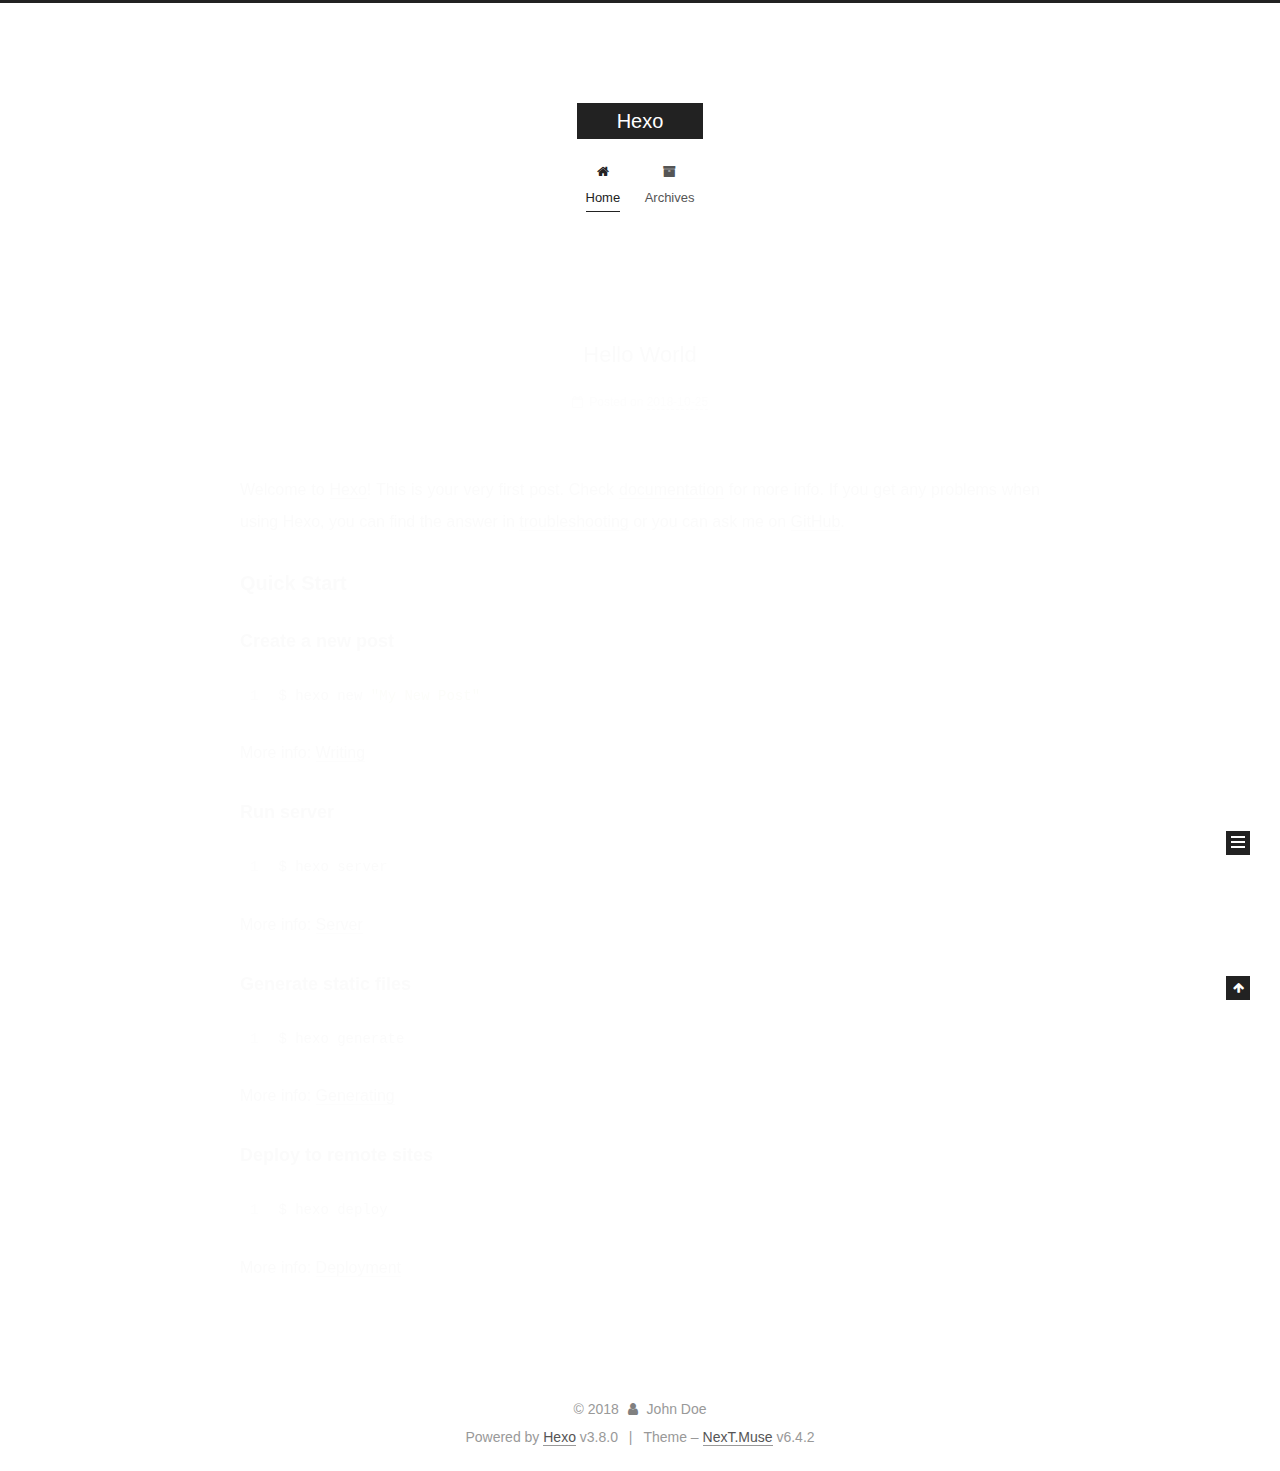
<file: index.html>
<!DOCTYPE html>












  


<html class="theme-next muse use-motion" lang="">
<head><meta name="generator" content="Hexo 3.8.0">
  <meta charset="UTF-8">
<meta http-equiv="X-UA-Compatible" content="IE=edge">
<meta name="viewport" content="width=device-width, initial-scale=1, maximum-scale=2">
<meta name="theme-color" content="#222">












<meta http-equiv="Cache-Control" content="no-transform">
<meta http-equiv="Cache-Control" content="no-siteapp">






















<link href="/lib/font-awesome/css/font-awesome.min.css?v=4.6.2" rel="stylesheet" type="text/css">

<link href="/css/main.css?v=6.4.2" rel="stylesheet" type="text/css">


  <link rel="apple-touch-icon" sizes="180x180" href="/images/apple-touch-icon-next.png?v=6.4.2">


  <link rel="icon" type="image/png" sizes="32x32" href="/images/favicon-32x32-next.png?v=6.4.2">


  <link rel="icon" type="image/png" sizes="16x16" href="/images/favicon-16x16-next.png?v=6.4.2">


  <link rel="mask-icon" href="/images/logo.svg?v=6.4.2" color="#222">









<script type="text/javascript" id="hexo.configurations">
  var NexT = window.NexT || {};
  var CONFIG = {
    root: '/',
    scheme: 'Muse',
    version: '6.4.2',
    sidebar: {"position":"left","display":"post","offset":12,"b2t":false,"scrollpercent":false,"onmobile":false},
    fancybox: false,
    fastclick: false,
    lazyload: false,
    tabs: true,
    motion: {"enable":true,"async":false,"transition":{"post_block":"fadeIn","post_header":"slideDownIn","post_body":"slideDownIn","coll_header":"slideLeftIn","sidebar":"slideUpIn"}},
    algolia: {
      applicationID: '',
      apiKey: '',
      indexName: '',
      hits: {"per_page":10},
      labels: {"input_placeholder":"Search for Posts","hits_empty":"We didn't find any results for the search: ${query}","hits_stats":"${hits} results found in ${time} ms"}
    }
  };
</script>


  




  <meta property="og:type" content="website">
<meta property="og:title" content="Hexo">
<meta property="og:url" content="http://yoursite.com/index.html">
<meta property="og:site_name" content="Hexo">
<meta property="og:locale" content="default">
<meta name="twitter:card" content="summary">
<meta name="twitter:title" content="Hexo">






  <link rel="canonical" href="http://yoursite.com/">



<script type="text/javascript" id="page.configurations">
  CONFIG.page = {
    sidebar: "",
  };
</script>

  <title>Hexo</title>
  











  <noscript>
  <style type="text/css">
    .use-motion .motion-element,
    .use-motion .brand,
    .use-motion .menu-item,
    .sidebar-inner,
    .use-motion .post-block,
    .use-motion .pagination,
    .use-motion .comments,
    .use-motion .post-header,
    .use-motion .post-body,
    .use-motion .collection-title { opacity: initial; }

    .use-motion .logo,
    .use-motion .site-title,
    .use-motion .site-subtitle {
      opacity: initial;
      top: initial;
    }

    .use-motion {
      .logo-line-before i { left: initial; }
      .logo-line-after i { right: initial; }
    }
  </style>
</noscript>

</head>

<body itemscope="" itemtype="http://schema.org/WebPage" lang="default">

  
  
    
  

  <div class="container sidebar-position-left 
  page-home">
    <div class="headband"></div>

    <header id="header" class="header" itemscope="" itemtype="http://schema.org/WPHeader">
      <div class="header-inner"><div class="site-brand-wrapper">
  <div class="site-meta ">
    

    <div class="custom-logo-site-title">
      <a href="/" class="brand" rel="start">
        <span class="logo-line-before"><i></i></span>
        <span class="site-title">Hexo</span>
        <span class="logo-line-after"><i></i></span>
      </a>
    </div>
    
  </div>

  <div class="site-nav-toggle">
    <button aria-label="Toggle navigation bar">
      <span class="btn-bar"></span>
      <span class="btn-bar"></span>
      <span class="btn-bar"></span>
    </button>
  </div>
</div>



<nav class="site-nav">
  
    <ul id="menu" class="menu">
      
        
        
        
          
          <li class="menu-item menu-item-home menu-item-active">
    <a href="/" rel="section">
      <i class="menu-item-icon fa fa-fw fa-home"></i> <br>Home</a>
  </li>
        
        
        
          
          <li class="menu-item menu-item-archives">
    <a href="/archives/" rel="section">
      <i class="menu-item-icon fa fa-fw fa-archive"></i> <br>Archives</a>
  </li>

      
      
    </ul>
  

  
    

  

  
</nav>



  



</div>
    </header>

    


    <main id="main" class="main">
      <div class="main-inner">
        <div class="content-wrap">
          
          <div id="content" class="content">
            
  <section id="posts" class="posts-expand">
    
      

  

  
  
  

  

  <article class="post post-type-normal" itemscope="" itemtype="http://schema.org/Article">
  
  
  
  <div class="post-block">
    <link itemprop="mainEntityOfPage" href="http://yoursite.com/2018/10/25/hello-world/">

    <span hidden itemprop="author" itemscope="" itemtype="http://schema.org/Person">
      <meta itemprop="name" content="John Doe">
      <meta itemprop="description" content="">
      <meta itemprop="image" content="/images/avatar.gif">
    </span>

    <span hidden itemprop="publisher" itemscope="" itemtype="http://schema.org/Organization">
      <meta itemprop="name" content="Hexo">
    </span>

    
      <header class="post-header">

        
        
          <h1 class="post-title" itemprop="name headline">
                
                <a class="post-title-link" href="/2018/10/25/hello-world/" itemprop="url">
                  Hello World
                </a>
              
            
          </h1>
        

        <div class="post-meta">
          <span class="post-time">

            
            
            

            
              <span class="post-meta-item-icon">
                <i class="fa fa-calendar-o"></i>
              </span>
              
                <span class="post-meta-item-text">Posted on</span>
              

              
                
              

              <time title="Created: 2018-10-25 20:14:16" itemprop="dateCreated datePublished" datetime="2018-10-25T20:14:16+08:00">2018-10-25</time>
            

            
          </span>

          

          
            
          

          
          

          

          

          

        </div>
      </header>
    

    
    
    
    <div class="post-body" itemprop="articleBody">

      
      

      
        
          
            <p>Welcome to <a href="https://hexo.io/" target="_blank" rel="noopener">Hexo</a>! This is your very first post. Check <a href="https://hexo.io/docs/" target="_blank" rel="noopener">documentation</a> for more info. If you get any problems when using Hexo, you can find the answer in <a href="https://hexo.io/docs/troubleshooting.html" target="_blank" rel="noopener">troubleshooting</a> or you can ask me on <a href="https://github.com/hexojs/hexo/issues" target="_blank" rel="noopener">GitHub</a>.</p>
<h2 id="Quick-Start"><a href="#Quick-Start" class="headerlink" title="Quick Start"></a>Quick Start</h2><h3 id="Create-a-new-post"><a href="#Create-a-new-post" class="headerlink" title="Create a new post"></a>Create a new post</h3><figure class="highlight bash"><table><tr><td class="gutter"><pre><span class="line">1</span><br></pre></td><td class="code"><pre><span class="line">$ hexo new <span class="string">"My New Post"</span></span><br></pre></td></tr></table></figure>
<p>More info: <a href="https://hexo.io/docs/writing.html" target="_blank" rel="noopener">Writing</a></p>
<h3 id="Run-server"><a href="#Run-server" class="headerlink" title="Run server"></a>Run server</h3><figure class="highlight bash"><table><tr><td class="gutter"><pre><span class="line">1</span><br></pre></td><td class="code"><pre><span class="line">$ hexo server</span><br></pre></td></tr></table></figure>
<p>More info: <a href="https://hexo.io/docs/server.html" target="_blank" rel="noopener">Server</a></p>
<h3 id="Generate-static-files"><a href="#Generate-static-files" class="headerlink" title="Generate static files"></a>Generate static files</h3><figure class="highlight bash"><table><tr><td class="gutter"><pre><span class="line">1</span><br></pre></td><td class="code"><pre><span class="line">$ hexo generate</span><br></pre></td></tr></table></figure>
<p>More info: <a href="https://hexo.io/docs/generating.html" target="_blank" rel="noopener">Generating</a></p>
<h3 id="Deploy-to-remote-sites"><a href="#Deploy-to-remote-sites" class="headerlink" title="Deploy to remote sites"></a>Deploy to remote sites</h3><figure class="highlight bash"><table><tr><td class="gutter"><pre><span class="line">1</span><br></pre></td><td class="code"><pre><span class="line">$ hexo deploy</span><br></pre></td></tr></table></figure>
<p>More info: <a href="https://hexo.io/docs/deployment.html" target="_blank" rel="noopener">Deployment</a></p>

          
        
      
    </div>

    

    
    
    

    

    

    

    <footer class="post-footer">
      

      

      

      
      
        <div class="post-eof"></div>
      
    </footer>
  </div>
  
  
  
  </article>


    
  </section>

  


          </div>
          

        </div>
        
          
  
  <div class="sidebar-toggle">
    <div class="sidebar-toggle-line-wrap">
      <span class="sidebar-toggle-line sidebar-toggle-line-first"></span>
      <span class="sidebar-toggle-line sidebar-toggle-line-middle"></span>
      <span class="sidebar-toggle-line sidebar-toggle-line-last"></span>
    </div>
  </div>

  <aside id="sidebar" class="sidebar">
    
    <div class="sidebar-inner">

      

      

      <section class="site-overview-wrap sidebar-panel sidebar-panel-active">
        <div class="site-overview">
          <div class="site-author motion-element" itemprop="author" itemscope="" itemtype="http://schema.org/Person">
            
              <p class="site-author-name" itemprop="name">John Doe</p>
              <p class="site-description motion-element" itemprop="description"></p>
          </div>

          
            <nav class="site-state motion-element">
              
                <div class="site-state-item site-state-posts">
                
                  <a href="/archives/">
                
                    <span class="site-state-item-count">1</span>
                    <span class="site-state-item-name">posts</span>
                  </a>
                </div>
              

              

              
            </nav>
          

          

          

          
          

          
          

          
            
          
          

        </div>
      </section>

      

      

    </div>
  </aside>


        
      </div>
    </main>

    <footer id="footer" class="footer">
      <div class="footer-inner">
        <div class="copyright"> &copy; <span itemprop="copyrightYear">2018</span>
  <span class="with-love" id="animate">
    <i class="fa fa-user"></i>
  </span>
  <span class="author" itemprop="copyrightHolder">John Doe</span>

  

  
</div>




  <div class="powered-by">Powered by <a class="theme-link" target="_blank" href="https://hexo.io">Hexo</a> v3.8.0</div>



  <span class="post-meta-divider">|</span>



  <div class="theme-info">Theme – <a class="theme-link" target="_blank" href="https://theme-next.org">NexT.Muse</a> v6.4.2</div>




        








        
      </div>
    </footer>

    
      <div class="back-to-top">
        <i class="fa fa-arrow-up"></i>
        
      </div>
    

    
	
    

    
  </div>

  

<script type="text/javascript">
  if (Object.prototype.toString.call(window.Promise) !== '[object Function]') {
    window.Promise = null;
  }
</script>


























  
  
    <script type="text/javascript" src="/lib/jquery/index.js?v=2.1.3"></script>
  

  
  
    <script type="text/javascript" src="/lib/velocity/velocity.min.js?v=1.2.1"></script>
  

  
  
    <script type="text/javascript" src="/lib/velocity/velocity.ui.min.js?v=1.2.1"></script>
  


  


  <script type="text/javascript" src="/js/src/utils.js?v=6.4.2"></script>

  <script type="text/javascript" src="/js/src/motion.js?v=6.4.2"></script>



  
  

  

  


  <script type="text/javascript" src="/js/src/bootstrap.js?v=6.4.2"></script>



  



  










  





  

  

  

  

  

  
  

  

  

  

  

  

</body>
</html>
</file>
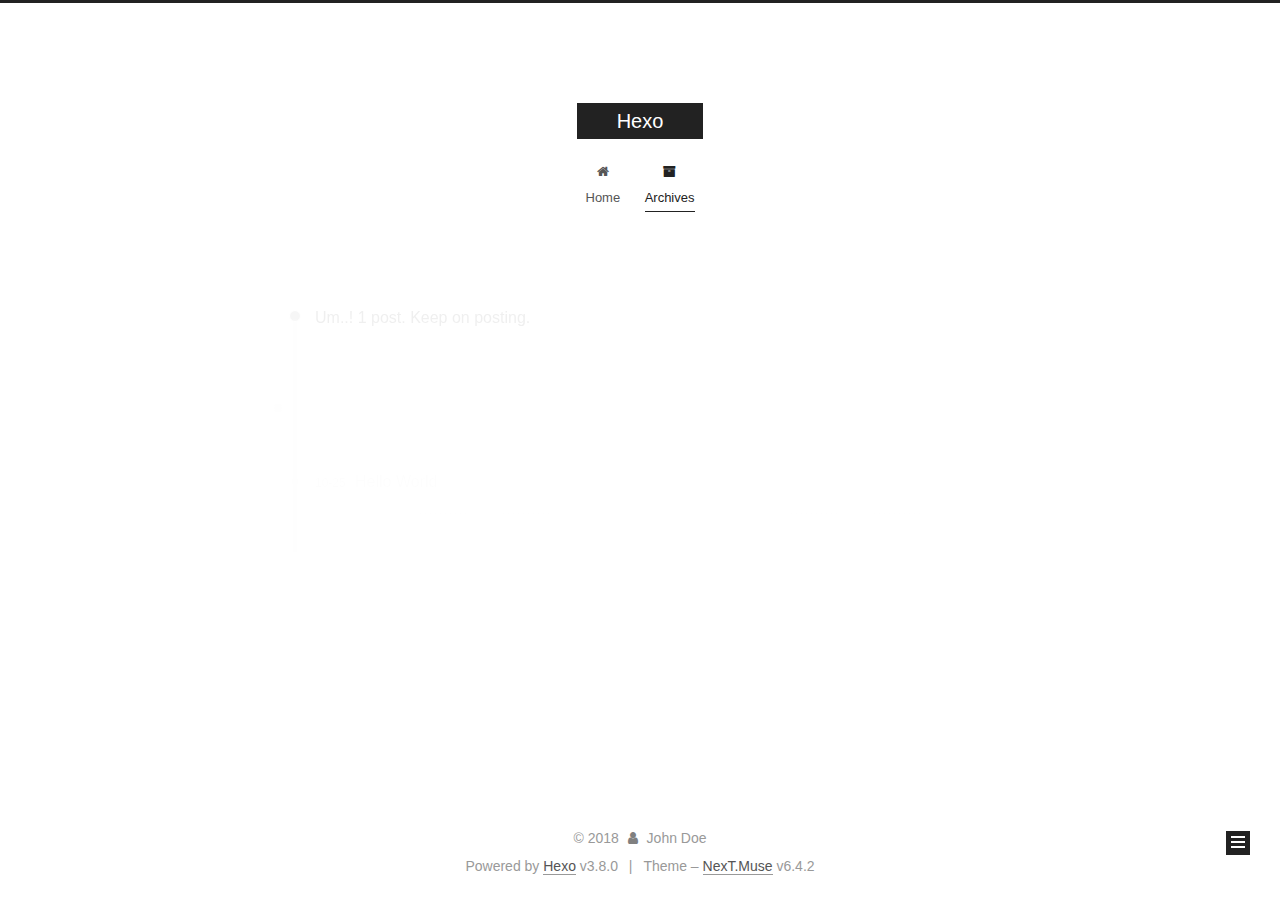
<file: archives/index.html>
<!DOCTYPE html>












  


<html class="theme-next muse use-motion" lang="">
<head><meta name="generator" content="Hexo 3.8.0">
  <meta charset="UTF-8">
<meta http-equiv="X-UA-Compatible" content="IE=edge">
<meta name="viewport" content="width=device-width, initial-scale=1, maximum-scale=2">
<meta name="theme-color" content="#222">












<meta http-equiv="Cache-Control" content="no-transform">
<meta http-equiv="Cache-Control" content="no-siteapp">






















<link href="/lib/font-awesome/css/font-awesome.min.css?v=4.6.2" rel="stylesheet" type="text/css">

<link href="/css/main.css?v=6.4.2" rel="stylesheet" type="text/css">


  <link rel="apple-touch-icon" sizes="180x180" href="/images/apple-touch-icon-next.png?v=6.4.2">


  <link rel="icon" type="image/png" sizes="32x32" href="/images/favicon-32x32-next.png?v=6.4.2">


  <link rel="icon" type="image/png" sizes="16x16" href="/images/favicon-16x16-next.png?v=6.4.2">


  <link rel="mask-icon" href="/images/logo.svg?v=6.4.2" color="#222">









<script type="text/javascript" id="hexo.configurations">
  var NexT = window.NexT || {};
  var CONFIG = {
    root: '/',
    scheme: 'Muse',
    version: '6.4.2',
    sidebar: {"position":"left","display":"post","offset":12,"b2t":false,"scrollpercent":false,"onmobile":false},
    fancybox: false,
    fastclick: false,
    lazyload: false,
    tabs: true,
    motion: {"enable":true,"async":false,"transition":{"post_block":"fadeIn","post_header":"slideDownIn","post_body":"slideDownIn","coll_header":"slideLeftIn","sidebar":"slideUpIn"}},
    algolia: {
      applicationID: '',
      apiKey: '',
      indexName: '',
      hits: {"per_page":10},
      labels: {"input_placeholder":"Search for Posts","hits_empty":"We didn't find any results for the search: ${query}","hits_stats":"${hits} results found in ${time} ms"}
    }
  };
</script>


  




  <meta property="og:type" content="website">
<meta property="og:title" content="Hexo">
<meta property="og:url" content="http://yoursite.com/archives/index.html">
<meta property="og:site_name" content="Hexo">
<meta property="og:locale" content="default">
<meta name="twitter:card" content="summary">
<meta name="twitter:title" content="Hexo">






  <link rel="canonical" href="http://yoursite.com/archives/">



<script type="text/javascript" id="page.configurations">
  CONFIG.page = {
    sidebar: "",
  };
</script>

  <title>Archive | Hexo</title>
  











  <noscript>
  <style type="text/css">
    .use-motion .motion-element,
    .use-motion .brand,
    .use-motion .menu-item,
    .sidebar-inner,
    .use-motion .post-block,
    .use-motion .pagination,
    .use-motion .comments,
    .use-motion .post-header,
    .use-motion .post-body,
    .use-motion .collection-title { opacity: initial; }

    .use-motion .logo,
    .use-motion .site-title,
    .use-motion .site-subtitle {
      opacity: initial;
      top: initial;
    }

    .use-motion {
      .logo-line-before i { left: initial; }
      .logo-line-after i { right: initial; }
    }
  </style>
</noscript>

</head>

<body itemscope="" itemtype="http://schema.org/WebPage" lang="default">

  
  
    
  

  <div class="container sidebar-position-left page-archive">
    <div class="headband"></div>

    <header id="header" class="header" itemscope="" itemtype="http://schema.org/WPHeader">
      <div class="header-inner"><div class="site-brand-wrapper">
  <div class="site-meta ">
    

    <div class="custom-logo-site-title">
      <a href="/" class="brand" rel="start">
        <span class="logo-line-before"><i></i></span>
        <span class="site-title">Hexo</span>
        <span class="logo-line-after"><i></i></span>
      </a>
    </div>
    
  </div>

  <div class="site-nav-toggle">
    <button aria-label="Toggle navigation bar">
      <span class="btn-bar"></span>
      <span class="btn-bar"></span>
      <span class="btn-bar"></span>
    </button>
  </div>
</div>



<nav class="site-nav">
  
    <ul id="menu" class="menu">
      
        
        
        
          
          <li class="menu-item menu-item-home">
    <a href="/" rel="section">
      <i class="menu-item-icon fa fa-fw fa-home"></i> <br>Home</a>
  </li>
        
        
        
          
          <li class="menu-item menu-item-archives menu-item-active">
    <a href="/archives/" rel="section">
      <i class="menu-item-icon fa fa-fw fa-archive"></i> <br>Archives</a>
  </li>

      
      
    </ul>
  

  
    

    
    
      
      
    
      
      
    
    

  


  

  
</nav>



  



</div>
    </header>

    


    <main id="main" class="main">
      <div class="main-inner">
        <div class="content-wrap">
          
          <div id="content" class="content">
            

  
  
  
  <div class="post-block archive">
    <div id="posts" class="posts-collapse">
      <span class="archive-move-on"></span>

      
      <span class="archive-page-counter">
        
        
        
          
        
        Um..! 1 post. Keep on posting.
      </span>
      

      

        
        
        

        
          
          <div class="collection-title">
            <h1 class="archive-year" id="archive-year-2018">2018</h1>
          </div>
        
        

        

  <article class="post post-type-normal" itemscope="" itemtype="http://schema.org/Article">
    <header class="post-header">

      <h2 class="post-title">
        
            <a class="post-title-link" href="/2018/10/25/hello-world/" itemprop="url">
              
                <span itemprop="name">Hello World</span>
              
            </a>
        
      </h2>

      <div class="post-meta">
        <time class="post-time" itemprop="dateCreated" datetime="2018-10-25T20:14:16+08:00" content="2018-10-25">
          10-25
        </time>
      </div>

    </header>
  </article>



      

    </div>
  </div>
  
  
  

  



          </div>
          

        </div>
        
          
  
  <div class="sidebar-toggle">
    <div class="sidebar-toggle-line-wrap">
      <span class="sidebar-toggle-line sidebar-toggle-line-first"></span>
      <span class="sidebar-toggle-line sidebar-toggle-line-middle"></span>
      <span class="sidebar-toggle-line sidebar-toggle-line-last"></span>
    </div>
  </div>

  <aside id="sidebar" class="sidebar">
    
    <div class="sidebar-inner">

      

      

      <section class="site-overview-wrap sidebar-panel sidebar-panel-active">
        <div class="site-overview">
          <div class="site-author motion-element" itemprop="author" itemscope="" itemtype="http://schema.org/Person">
            
              <p class="site-author-name" itemprop="name">John Doe</p>
              <p class="site-description motion-element" itemprop="description"></p>
          </div>

          
            <nav class="site-state motion-element">
              
                <div class="site-state-item site-state-posts">
                
                  <a href="/archives/">
                
                    <span class="site-state-item-count">1</span>
                    <span class="site-state-item-name">posts</span>
                  </a>
                </div>
              

              

              
            </nav>
          

          

          

          
          

          
          

          
            
          
          

        </div>
      </section>

      

      

    </div>
  </aside>


        
      </div>
    </main>

    <footer id="footer" class="footer">
      <div class="footer-inner">
        <div class="copyright"> &copy; <span itemprop="copyrightYear">2018</span>
  <span class="with-love" id="animate">
    <i class="fa fa-user"></i>
  </span>
  <span class="author" itemprop="copyrightHolder">John Doe</span>

  

  
</div>




  <div class="powered-by">Powered by <a class="theme-link" target="_blank" href="https://hexo.io">Hexo</a> v3.8.0</div>



  <span class="post-meta-divider">|</span>



  <div class="theme-info">Theme – <a class="theme-link" target="_blank" href="https://theme-next.org">NexT.Muse</a> v6.4.2</div>




        








        
      </div>
    </footer>

    
      <div class="back-to-top">
        <i class="fa fa-arrow-up"></i>
        
      </div>
    

    
	
    

    
  </div>

  

<script type="text/javascript">
  if (Object.prototype.toString.call(window.Promise) !== '[object Function]') {
    window.Promise = null;
  }
</script>


























  
  
    <script type="text/javascript" src="/lib/jquery/index.js?v=2.1.3"></script>
  

  
  
    <script type="text/javascript" src="/lib/velocity/velocity.min.js?v=1.2.1"></script>
  

  
  
    <script type="text/javascript" src="/lib/velocity/velocity.ui.min.js?v=1.2.1"></script>
  


  


  <script type="text/javascript" src="/js/src/utils.js?v=6.4.2"></script>

  <script type="text/javascript" src="/js/src/motion.js?v=6.4.2"></script>



  
  

  

  


  <script type="text/javascript" src="/js/src/bootstrap.js?v=6.4.2"></script>



  



  










  





  

  

  

  

  

  
  

  

  

  

  

  

</body>
</html>
</file>
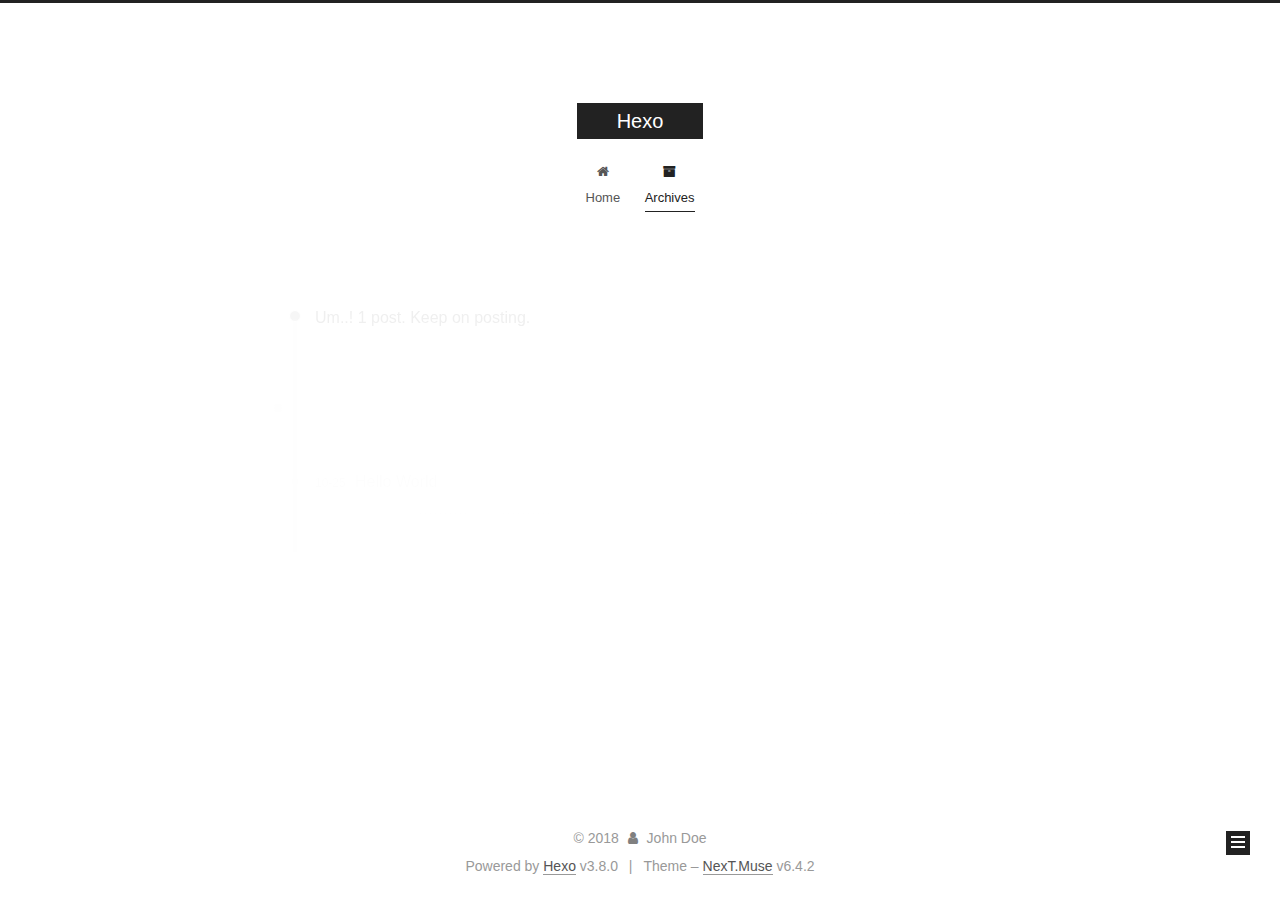
<file: archives/2018/index.html>
<!DOCTYPE html>












  


<html class="theme-next muse use-motion" lang="">
<head><meta name="generator" content="Hexo 3.8.0">
  <meta charset="UTF-8">
<meta http-equiv="X-UA-Compatible" content="IE=edge">
<meta name="viewport" content="width=device-width, initial-scale=1, maximum-scale=2">
<meta name="theme-color" content="#222">












<meta http-equiv="Cache-Control" content="no-transform">
<meta http-equiv="Cache-Control" content="no-siteapp">






















<link href="/lib/font-awesome/css/font-awesome.min.css?v=4.6.2" rel="stylesheet" type="text/css">

<link href="/css/main.css?v=6.4.2" rel="stylesheet" type="text/css">


  <link rel="apple-touch-icon" sizes="180x180" href="/images/apple-touch-icon-next.png?v=6.4.2">


  <link rel="icon" type="image/png" sizes="32x32" href="/images/favicon-32x32-next.png?v=6.4.2">


  <link rel="icon" type="image/png" sizes="16x16" href="/images/favicon-16x16-next.png?v=6.4.2">


  <link rel="mask-icon" href="/images/logo.svg?v=6.4.2" color="#222">









<script type="text/javascript" id="hexo.configurations">
  var NexT = window.NexT || {};
  var CONFIG = {
    root: '/',
    scheme: 'Muse',
    version: '6.4.2',
    sidebar: {"position":"left","display":"post","offset":12,"b2t":false,"scrollpercent":false,"onmobile":false},
    fancybox: false,
    fastclick: false,
    lazyload: false,
    tabs: true,
    motion: {"enable":true,"async":false,"transition":{"post_block":"fadeIn","post_header":"slideDownIn","post_body":"slideDownIn","coll_header":"slideLeftIn","sidebar":"slideUpIn"}},
    algolia: {
      applicationID: '',
      apiKey: '',
      indexName: '',
      hits: {"per_page":10},
      labels: {"input_placeholder":"Search for Posts","hits_empty":"We didn't find any results for the search: ${query}","hits_stats":"${hits} results found in ${time} ms"}
    }
  };
</script>


  




  <meta property="og:type" content="website">
<meta property="og:title" content="Hexo">
<meta property="og:url" content="http://yoursite.com/archives/2018/index.html">
<meta property="og:site_name" content="Hexo">
<meta property="og:locale" content="default">
<meta name="twitter:card" content="summary">
<meta name="twitter:title" content="Hexo">






  <link rel="canonical" href="http://yoursite.com/archives/2018/">



<script type="text/javascript" id="page.configurations">
  CONFIG.page = {
    sidebar: "",
  };
</script>

  <title>Archive | Hexo</title>
  











  <noscript>
  <style type="text/css">
    .use-motion .motion-element,
    .use-motion .brand,
    .use-motion .menu-item,
    .sidebar-inner,
    .use-motion .post-block,
    .use-motion .pagination,
    .use-motion .comments,
    .use-motion .post-header,
    .use-motion .post-body,
    .use-motion .collection-title { opacity: initial; }

    .use-motion .logo,
    .use-motion .site-title,
    .use-motion .site-subtitle {
      opacity: initial;
      top: initial;
    }

    .use-motion {
      .logo-line-before i { left: initial; }
      .logo-line-after i { right: initial; }
    }
  </style>
</noscript>

</head>

<body itemscope="" itemtype="http://schema.org/WebPage" lang="default">

  
  
    
  

  <div class="container sidebar-position-left page-archive">
    <div class="headband"></div>

    <header id="header" class="header" itemscope="" itemtype="http://schema.org/WPHeader">
      <div class="header-inner"><div class="site-brand-wrapper">
  <div class="site-meta ">
    

    <div class="custom-logo-site-title">
      <a href="/" class="brand" rel="start">
        <span class="logo-line-before"><i></i></span>
        <span class="site-title">Hexo</span>
        <span class="logo-line-after"><i></i></span>
      </a>
    </div>
    
  </div>

  <div class="site-nav-toggle">
    <button aria-label="Toggle navigation bar">
      <span class="btn-bar"></span>
      <span class="btn-bar"></span>
      <span class="btn-bar"></span>
    </button>
  </div>
</div>



<nav class="site-nav">
  
    <ul id="menu" class="menu">
      
        
        
        
          
          <li class="menu-item menu-item-home">
    <a href="/" rel="section">
      <i class="menu-item-icon fa fa-fw fa-home"></i> <br>Home</a>
  </li>
        
        
        
          
          <li class="menu-item menu-item-archives menu-item-active">
    <a href="/archives/" rel="section">
      <i class="menu-item-icon fa fa-fw fa-archive"></i> <br>Archives</a>
  </li>

      
      
    </ul>
  

  
    

    
    
      
      
    
      
      
    
    

  


  

  
</nav>



  



</div>
    </header>

    


    <main id="main" class="main">
      <div class="main-inner">
        <div class="content-wrap">
          
          <div id="content" class="content">
            

  
  
  
  <div class="post-block archive">
    <div id="posts" class="posts-collapse">
      <span class="archive-move-on"></span>

      
      <span class="archive-page-counter">
        
        
        
          
        
        Um..! 1 post. Keep on posting.
      </span>
      

      

        
        
        

        
          
          <div class="collection-title">
            <h1 class="archive-year" id="archive-year-2018">2018</h1>
          </div>
        
        

        

  <article class="post post-type-normal" itemscope="" itemtype="http://schema.org/Article">
    <header class="post-header">

      <h2 class="post-title">
        
            <a class="post-title-link" href="/2018/10/25/hello-world/" itemprop="url">
              
                <span itemprop="name">Hello World</span>
              
            </a>
        
      </h2>

      <div class="post-meta">
        <time class="post-time" itemprop="dateCreated" datetime="2018-10-25T20:14:16+08:00" content="2018-10-25">
          10-25
        </time>
      </div>

    </header>
  </article>



      

    </div>
  </div>
  
  
  

  



          </div>
          

        </div>
        
          
  
  <div class="sidebar-toggle">
    <div class="sidebar-toggle-line-wrap">
      <span class="sidebar-toggle-line sidebar-toggle-line-first"></span>
      <span class="sidebar-toggle-line sidebar-toggle-line-middle"></span>
      <span class="sidebar-toggle-line sidebar-toggle-line-last"></span>
    </div>
  </div>

  <aside id="sidebar" class="sidebar">
    
    <div class="sidebar-inner">

      

      

      <section class="site-overview-wrap sidebar-panel sidebar-panel-active">
        <div class="site-overview">
          <div class="site-author motion-element" itemprop="author" itemscope="" itemtype="http://schema.org/Person">
            
              <p class="site-author-name" itemprop="name">John Doe</p>
              <p class="site-description motion-element" itemprop="description"></p>
          </div>

          
            <nav class="site-state motion-element">
              
                <div class="site-state-item site-state-posts">
                
                  <a href="/archives/">
                
                    <span class="site-state-item-count">1</span>
                    <span class="site-state-item-name">posts</span>
                  </a>
                </div>
              

              

              
            </nav>
          

          

          

          
          

          
          

          
            
          
          

        </div>
      </section>

      

      

    </div>
  </aside>


        
      </div>
    </main>

    <footer id="footer" class="footer">
      <div class="footer-inner">
        <div class="copyright"> &copy; <span itemprop="copyrightYear">2018</span>
  <span class="with-love" id="animate">
    <i class="fa fa-user"></i>
  </span>
  <span class="author" itemprop="copyrightHolder">John Doe</span>

  

  
</div>




  <div class="powered-by">Powered by <a class="theme-link" target="_blank" href="https://hexo.io">Hexo</a> v3.8.0</div>



  <span class="post-meta-divider">|</span>



  <div class="theme-info">Theme – <a class="theme-link" target="_blank" href="https://theme-next.org">NexT.Muse</a> v6.4.2</div>




        








        
      </div>
    </footer>

    
      <div class="back-to-top">
        <i class="fa fa-arrow-up"></i>
        
      </div>
    

    
	
    

    
  </div>

  

<script type="text/javascript">
  if (Object.prototype.toString.call(window.Promise) !== '[object Function]') {
    window.Promise = null;
  }
</script>


























  
  
    <script type="text/javascript" src="/lib/jquery/index.js?v=2.1.3"></script>
  

  
  
    <script type="text/javascript" src="/lib/velocity/velocity.min.js?v=1.2.1"></script>
  

  
  
    <script type="text/javascript" src="/lib/velocity/velocity.ui.min.js?v=1.2.1"></script>
  


  


  <script type="text/javascript" src="/js/src/utils.js?v=6.4.2"></script>

  <script type="text/javascript" src="/js/src/motion.js?v=6.4.2"></script>



  
  

  

  


  <script type="text/javascript" src="/js/src/bootstrap.js?v=6.4.2"></script>



  



  










  





  

  

  

  

  

  
  

  

  

  

  

  

</body>
</html>
</file>
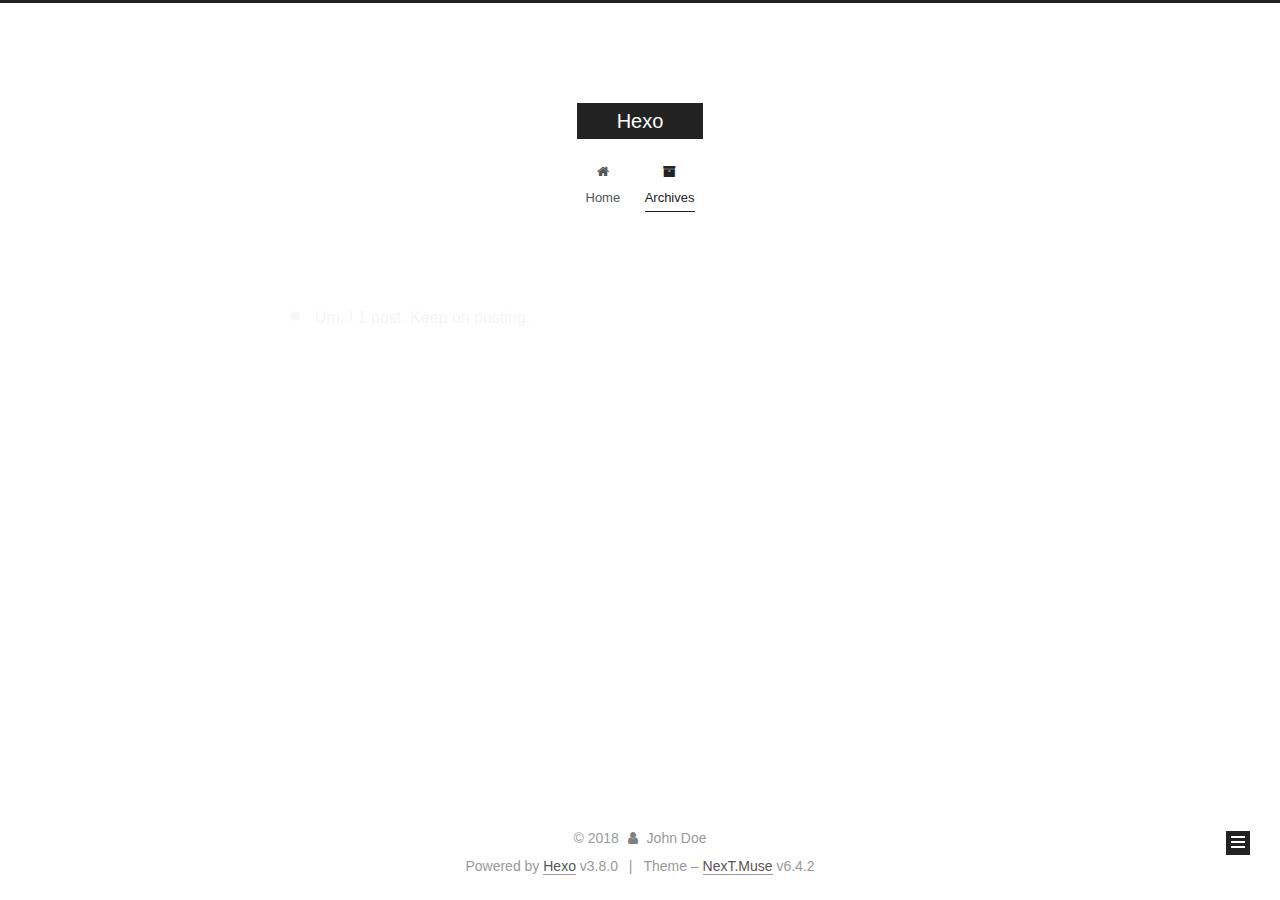
<file: archives/2018/10/index.html>
<!DOCTYPE html>












  


<html class="theme-next muse use-motion" lang="">
<head><meta name="generator" content="Hexo 3.8.0">
  <meta charset="UTF-8">
<meta http-equiv="X-UA-Compatible" content="IE=edge">
<meta name="viewport" content="width=device-width, initial-scale=1, maximum-scale=2">
<meta name="theme-color" content="#222">












<meta http-equiv="Cache-Control" content="no-transform">
<meta http-equiv="Cache-Control" content="no-siteapp">






















<link href="/lib/font-awesome/css/font-awesome.min.css?v=4.6.2" rel="stylesheet" type="text/css">

<link href="/css/main.css?v=6.4.2" rel="stylesheet" type="text/css">


  <link rel="apple-touch-icon" sizes="180x180" href="/images/apple-touch-icon-next.png?v=6.4.2">


  <link rel="icon" type="image/png" sizes="32x32" href="/images/favicon-32x32-next.png?v=6.4.2">


  <link rel="icon" type="image/png" sizes="16x16" href="/images/favicon-16x16-next.png?v=6.4.2">


  <link rel="mask-icon" href="/images/logo.svg?v=6.4.2" color="#222">









<script type="text/javascript" id="hexo.configurations">
  var NexT = window.NexT || {};
  var CONFIG = {
    root: '/',
    scheme: 'Muse',
    version: '6.4.2',
    sidebar: {"position":"left","display":"post","offset":12,"b2t":false,"scrollpercent":false,"onmobile":false},
    fancybox: false,
    fastclick: false,
    lazyload: false,
    tabs: true,
    motion: {"enable":true,"async":false,"transition":{"post_block":"fadeIn","post_header":"slideDownIn","post_body":"slideDownIn","coll_header":"slideLeftIn","sidebar":"slideUpIn"}},
    algolia: {
      applicationID: '',
      apiKey: '',
      indexName: '',
      hits: {"per_page":10},
      labels: {"input_placeholder":"Search for Posts","hits_empty":"We didn't find any results for the search: ${query}","hits_stats":"${hits} results found in ${time} ms"}
    }
  };
</script>


  




  <meta property="og:type" content="website">
<meta property="og:title" content="Hexo">
<meta property="og:url" content="http://yoursite.com/archives/2018/10/index.html">
<meta property="og:site_name" content="Hexo">
<meta property="og:locale" content="default">
<meta name="twitter:card" content="summary">
<meta name="twitter:title" content="Hexo">






  <link rel="canonical" href="http://yoursite.com/archives/2018/10/">



<script type="text/javascript" id="page.configurations">
  CONFIG.page = {
    sidebar: "",
  };
</script>

  <title>Archive | Hexo</title>
  











  <noscript>
  <style type="text/css">
    .use-motion .motion-element,
    .use-motion .brand,
    .use-motion .menu-item,
    .sidebar-inner,
    .use-motion .post-block,
    .use-motion .pagination,
    .use-motion .comments,
    .use-motion .post-header,
    .use-motion .post-body,
    .use-motion .collection-title { opacity: initial; }

    .use-motion .logo,
    .use-motion .site-title,
    .use-motion .site-subtitle {
      opacity: initial;
      top: initial;
    }

    .use-motion {
      .logo-line-before i { left: initial; }
      .logo-line-after i { right: initial; }
    }
  </style>
</noscript>

</head>

<body itemscope="" itemtype="http://schema.org/WebPage" lang="default">

  
  
    
  

  <div class="container sidebar-position-left page-archive">
    <div class="headband"></div>

    <header id="header" class="header" itemscope="" itemtype="http://schema.org/WPHeader">
      <div class="header-inner"><div class="site-brand-wrapper">
  <div class="site-meta ">
    

    <div class="custom-logo-site-title">
      <a href="/" class="brand" rel="start">
        <span class="logo-line-before"><i></i></span>
        <span class="site-title">Hexo</span>
        <span class="logo-line-after"><i></i></span>
      </a>
    </div>
    
  </div>

  <div class="site-nav-toggle">
    <button aria-label="Toggle navigation bar">
      <span class="btn-bar"></span>
      <span class="btn-bar"></span>
      <span class="btn-bar"></span>
    </button>
  </div>
</div>



<nav class="site-nav">
  
    <ul id="menu" class="menu">
      
        
        
        
          
          <li class="menu-item menu-item-home">
    <a href="/" rel="section">
      <i class="menu-item-icon fa fa-fw fa-home"></i> <br>Home</a>
  </li>
        
        
        
          
          <li class="menu-item menu-item-archives menu-item-active">
    <a href="/archives/" rel="section">
      <i class="menu-item-icon fa fa-fw fa-archive"></i> <br>Archives</a>
  </li>

      
      
    </ul>
  

  
    

    
    
      
      
    
      
      
    
    

  


  

  
</nav>



  



</div>
    </header>

    


    <main id="main" class="main">
      <div class="main-inner">
        <div class="content-wrap">
          
          <div id="content" class="content">
            

  
  
  
  <div class="post-block archive">
    <div id="posts" class="posts-collapse">
      <span class="archive-move-on"></span>

      
      <span class="archive-page-counter">
        
        
        
          
        
        Um..! 1 post. Keep on posting.
      </span>
      

      

        
        
        

        
          
          <div class="collection-title">
            <h1 class="archive-year" id="archive-year-2018">2018</h1>
          </div>
        
        

        

  <article class="post post-type-normal" itemscope="" itemtype="http://schema.org/Article">
    <header class="post-header">

      <h2 class="post-title">
        
            <a class="post-title-link" href="/2018/10/25/hello-world/" itemprop="url">
              
                <span itemprop="name">Hello World</span>
              
            </a>
        
      </h2>

      <div class="post-meta">
        <time class="post-time" itemprop="dateCreated" datetime="2018-10-25T20:14:16+08:00" content="2018-10-25">
          10-25
        </time>
      </div>

    </header>
  </article>



      

    </div>
  </div>
  
  
  

  



          </div>
          

        </div>
        
          
  
  <div class="sidebar-toggle">
    <div class="sidebar-toggle-line-wrap">
      <span class="sidebar-toggle-line sidebar-toggle-line-first"></span>
      <span class="sidebar-toggle-line sidebar-toggle-line-middle"></span>
      <span class="sidebar-toggle-line sidebar-toggle-line-last"></span>
    </div>
  </div>

  <aside id="sidebar" class="sidebar">
    
    <div class="sidebar-inner">

      

      

      <section class="site-overview-wrap sidebar-panel sidebar-panel-active">
        <div class="site-overview">
          <div class="site-author motion-element" itemprop="author" itemscope="" itemtype="http://schema.org/Person">
            
              <p class="site-author-name" itemprop="name">John Doe</p>
              <p class="site-description motion-element" itemprop="description"></p>
          </div>

          
            <nav class="site-state motion-element">
              
                <div class="site-state-item site-state-posts">
                
                  <a href="/archives/">
                
                    <span class="site-state-item-count">1</span>
                    <span class="site-state-item-name">posts</span>
                  </a>
                </div>
              

              

              
            </nav>
          

          

          

          
          

          
          

          
            
          
          

        </div>
      </section>

      

      

    </div>
  </aside>


        
      </div>
    </main>

    <footer id="footer" class="footer">
      <div class="footer-inner">
        <div class="copyright"> &copy; <span itemprop="copyrightYear">2018</span>
  <span class="with-love" id="animate">
    <i class="fa fa-user"></i>
  </span>
  <span class="author" itemprop="copyrightHolder">John Doe</span>

  

  
</div>




  <div class="powered-by">Powered by <a class="theme-link" target="_blank" href="https://hexo.io">Hexo</a> v3.8.0</div>



  <span class="post-meta-divider">|</span>



  <div class="theme-info">Theme – <a class="theme-link" target="_blank" href="https://theme-next.org">NexT.Muse</a> v6.4.2</div>




        








        
      </div>
    </footer>

    
      <div class="back-to-top">
        <i class="fa fa-arrow-up"></i>
        
      </div>
    

    
	
    

    
  </div>

  

<script type="text/javascript">
  if (Object.prototype.toString.call(window.Promise) !== '[object Function]') {
    window.Promise = null;
  }
</script>


























  
  
    <script type="text/javascript" src="/lib/jquery/index.js?v=2.1.3"></script>
  

  
  
    <script type="text/javascript" src="/lib/velocity/velocity.min.js?v=1.2.1"></script>
  

  
  
    <script type="text/javascript" src="/lib/velocity/velocity.ui.min.js?v=1.2.1"></script>
  


  


  <script type="text/javascript" src="/js/src/utils.js?v=6.4.2"></script>

  <script type="text/javascript" src="/js/src/motion.js?v=6.4.2"></script>



  
  

  

  


  <script type="text/javascript" src="/js/src/bootstrap.js?v=6.4.2"></script>



  



  










  





  

  

  

  

  

  
  

  

  

  

  

  

</body>
</html>
</file>
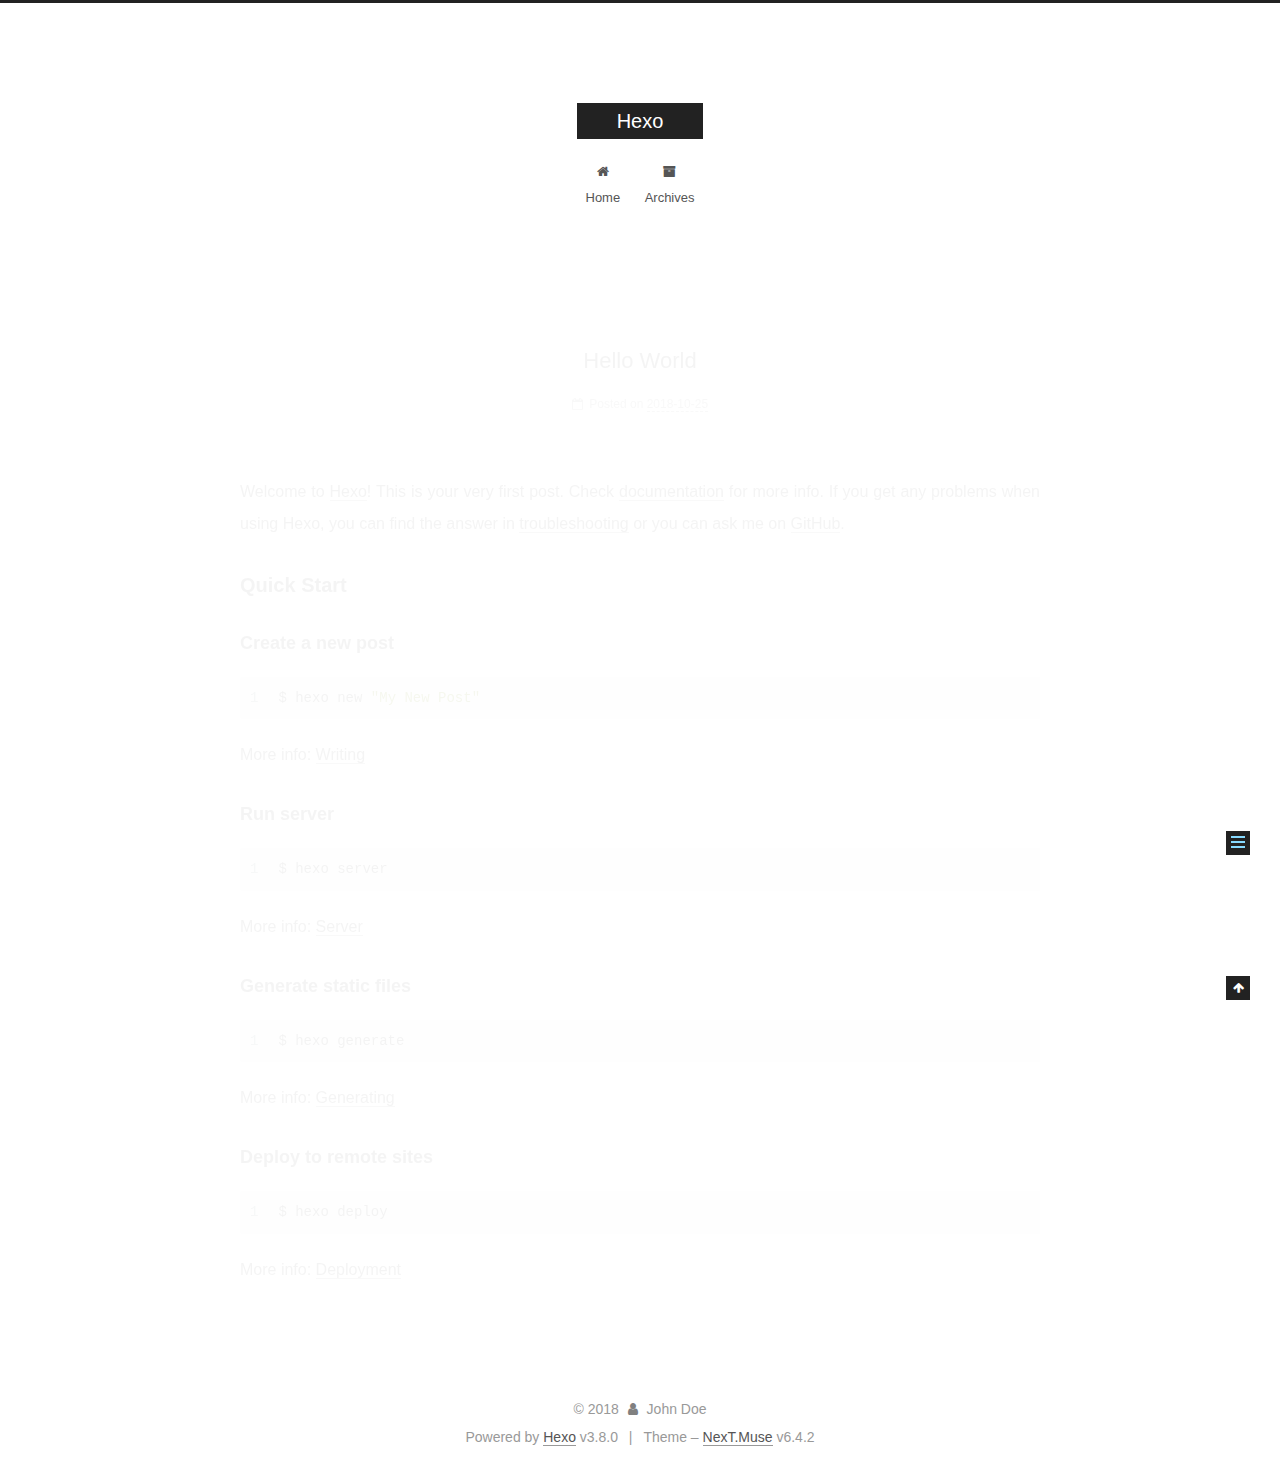
<file: 2018/10/25/hello-world/index.html>
<!DOCTYPE html>












  


<html class="theme-next muse use-motion" lang="">
<head><meta name="generator" content="Hexo 3.8.0">
  <meta charset="UTF-8">
<meta http-equiv="X-UA-Compatible" content="IE=edge">
<meta name="viewport" content="width=device-width, initial-scale=1, maximum-scale=2">
<meta name="theme-color" content="#222">












<meta http-equiv="Cache-Control" content="no-transform">
<meta http-equiv="Cache-Control" content="no-siteapp">






















<link href="/lib/font-awesome/css/font-awesome.min.css?v=4.6.2" rel="stylesheet" type="text/css">

<link href="/css/main.css?v=6.4.2" rel="stylesheet" type="text/css">


  <link rel="apple-touch-icon" sizes="180x180" href="/images/apple-touch-icon-next.png?v=6.4.2">


  <link rel="icon" type="image/png" sizes="32x32" href="/images/favicon-32x32-next.png?v=6.4.2">


  <link rel="icon" type="image/png" sizes="16x16" href="/images/favicon-16x16-next.png?v=6.4.2">


  <link rel="mask-icon" href="/images/logo.svg?v=6.4.2" color="#222">









<script type="text/javascript" id="hexo.configurations">
  var NexT = window.NexT || {};
  var CONFIG = {
    root: '/',
    scheme: 'Muse',
    version: '6.4.2',
    sidebar: {"position":"left","display":"post","offset":12,"b2t":false,"scrollpercent":false,"onmobile":false},
    fancybox: false,
    fastclick: false,
    lazyload: false,
    tabs: true,
    motion: {"enable":true,"async":false,"transition":{"post_block":"fadeIn","post_header":"slideDownIn","post_body":"slideDownIn","coll_header":"slideLeftIn","sidebar":"slideUpIn"}},
    algolia: {
      applicationID: '',
      apiKey: '',
      indexName: '',
      hits: {"per_page":10},
      labels: {"input_placeholder":"Search for Posts","hits_empty":"We didn't find any results for the search: ${query}","hits_stats":"${hits} results found in ${time} ms"}
    }
  };
</script>


  




  <meta name="description" content="Welcome to Hexo! This is your very first post. Check documentation for more info. If you get any problems when using Hexo, you can find the answer in troubleshooting or you can ask me on GitHub. Quick">
<meta property="og:type" content="article">
<meta property="og:title" content="Hello World">
<meta property="og:url" content="http://yoursite.com/2018/10/25/hello-world/index.html">
<meta property="og:site_name" content="Hexo">
<meta property="og:description" content="Welcome to Hexo! This is your very first post. Check documentation for more info. If you get any problems when using Hexo, you can find the answer in troubleshooting or you can ask me on GitHub. Quick">
<meta property="og:locale" content="default">
<meta property="og:updated_time" content="2018-10-25T12:14:16.796Z">
<meta name="twitter:card" content="summary">
<meta name="twitter:title" content="Hello World">
<meta name="twitter:description" content="Welcome to Hexo! This is your very first post. Check documentation for more info. If you get any problems when using Hexo, you can find the answer in troubleshooting or you can ask me on GitHub. Quick">






  <link rel="canonical" href="http://yoursite.com/2018/10/25/hello-world/">



<script type="text/javascript" id="page.configurations">
  CONFIG.page = {
    sidebar: "",
  };
</script>

  <title>Hello World | Hexo</title>
  











  <noscript>
  <style type="text/css">
    .use-motion .motion-element,
    .use-motion .brand,
    .use-motion .menu-item,
    .sidebar-inner,
    .use-motion .post-block,
    .use-motion .pagination,
    .use-motion .comments,
    .use-motion .post-header,
    .use-motion .post-body,
    .use-motion .collection-title { opacity: initial; }

    .use-motion .logo,
    .use-motion .site-title,
    .use-motion .site-subtitle {
      opacity: initial;
      top: initial;
    }

    .use-motion {
      .logo-line-before i { left: initial; }
      .logo-line-after i { right: initial; }
    }
  </style>
</noscript>

</head>

<body itemscope="" itemtype="http://schema.org/WebPage" lang="default">

  
  
    
  

  <div class="container sidebar-position-left page-post-detail">
    <div class="headband"></div>

    <header id="header" class="header" itemscope="" itemtype="http://schema.org/WPHeader">
      <div class="header-inner"><div class="site-brand-wrapper">
  <div class="site-meta ">
    

    <div class="custom-logo-site-title">
      <a href="/" class="brand" rel="start">
        <span class="logo-line-before"><i></i></span>
        <span class="site-title">Hexo</span>
        <span class="logo-line-after"><i></i></span>
      </a>
    </div>
    
  </div>

  <div class="site-nav-toggle">
    <button aria-label="Toggle navigation bar">
      <span class="btn-bar"></span>
      <span class="btn-bar"></span>
      <span class="btn-bar"></span>
    </button>
  </div>
</div>



<nav class="site-nav">
  
    <ul id="menu" class="menu">
      
        
        
        
          
          <li class="menu-item menu-item-home">
    <a href="/" rel="section">
      <i class="menu-item-icon fa fa-fw fa-home"></i> <br>Home</a>
  </li>
        
        
        
          
          <li class="menu-item menu-item-archives">
    <a href="/archives/" rel="section">
      <i class="menu-item-icon fa fa-fw fa-archive"></i> <br>Archives</a>
  </li>

      
      
    </ul>
  

  
    

  

  
</nav>



  



</div>
    </header>

    


    <main id="main" class="main">
      <div class="main-inner">
        <div class="content-wrap">
          
          <div id="content" class="content">
            

  <div id="posts" class="posts-expand">
    

  

  
  
  

  

  <article class="post post-type-normal" itemscope="" itemtype="http://schema.org/Article">
  
  
  
  <div class="post-block">
    <link itemprop="mainEntityOfPage" href="http://yoursite.com/2018/10/25/hello-world/">

    <span hidden itemprop="author" itemscope="" itemtype="http://schema.org/Person">
      <meta itemprop="name" content="John Doe">
      <meta itemprop="description" content="">
      <meta itemprop="image" content="/images/avatar.gif">
    </span>

    <span hidden itemprop="publisher" itemscope="" itemtype="http://schema.org/Organization">
      <meta itemprop="name" content="Hexo">
    </span>

    
      <header class="post-header">

        
        
          <h1 class="post-title" itemprop="name headline">Hello World
              
            
          </h1>
        

        <div class="post-meta">
          <span class="post-time">

            
            
            

            
              <span class="post-meta-item-icon">
                <i class="fa fa-calendar-o"></i>
              </span>
              
                <span class="post-meta-item-text">Posted on</span>
              

              
                
              

              <time title="Created: 2018-10-25 20:14:16" itemprop="dateCreated datePublished" datetime="2018-10-25T20:14:16+08:00">2018-10-25</time>
            

            
          </span>

          

          
            
          

          
          

          

          

          

        </div>
      </header>
    

    
    
    
    <div class="post-body" itemprop="articleBody">

      
      

      
        <p>Welcome to <a href="https://hexo.io/" target="_blank" rel="noopener">Hexo</a>! This is your very first post. Check <a href="https://hexo.io/docs/" target="_blank" rel="noopener">documentation</a> for more info. If you get any problems when using Hexo, you can find the answer in <a href="https://hexo.io/docs/troubleshooting.html" target="_blank" rel="noopener">troubleshooting</a> or you can ask me on <a href="https://github.com/hexojs/hexo/issues" target="_blank" rel="noopener">GitHub</a>.</p>
<h2 id="Quick-Start"><a href="#Quick-Start" class="headerlink" title="Quick Start"></a>Quick Start</h2><h3 id="Create-a-new-post"><a href="#Create-a-new-post" class="headerlink" title="Create a new post"></a>Create a new post</h3><figure class="highlight bash"><table><tr><td class="gutter"><pre><span class="line">1</span><br></pre></td><td class="code"><pre><span class="line">$ hexo new <span class="string">"My New Post"</span></span><br></pre></td></tr></table></figure>
<p>More info: <a href="https://hexo.io/docs/writing.html" target="_blank" rel="noopener">Writing</a></p>
<h3 id="Run-server"><a href="#Run-server" class="headerlink" title="Run server"></a>Run server</h3><figure class="highlight bash"><table><tr><td class="gutter"><pre><span class="line">1</span><br></pre></td><td class="code"><pre><span class="line">$ hexo server</span><br></pre></td></tr></table></figure>
<p>More info: <a href="https://hexo.io/docs/server.html" target="_blank" rel="noopener">Server</a></p>
<h3 id="Generate-static-files"><a href="#Generate-static-files" class="headerlink" title="Generate static files"></a>Generate static files</h3><figure class="highlight bash"><table><tr><td class="gutter"><pre><span class="line">1</span><br></pre></td><td class="code"><pre><span class="line">$ hexo generate</span><br></pre></td></tr></table></figure>
<p>More info: <a href="https://hexo.io/docs/generating.html" target="_blank" rel="noopener">Generating</a></p>
<h3 id="Deploy-to-remote-sites"><a href="#Deploy-to-remote-sites" class="headerlink" title="Deploy to remote sites"></a>Deploy to remote sites</h3><figure class="highlight bash"><table><tr><td class="gutter"><pre><span class="line">1</span><br></pre></td><td class="code"><pre><span class="line">$ hexo deploy</span><br></pre></td></tr></table></figure>
<p>More info: <a href="https://hexo.io/docs/deployment.html" target="_blank" rel="noopener">Deployment</a></p>

      
    </div>

    

    
    
    

    

    

    

    <footer class="post-footer">
      

      
      
      

      

      
      
    </footer>
  </div>
  
  
  
  </article>


  </div>


          </div>
          

  



        </div>
        
          
  
  <div class="sidebar-toggle">
    <div class="sidebar-toggle-line-wrap">
      <span class="sidebar-toggle-line sidebar-toggle-line-first"></span>
      <span class="sidebar-toggle-line sidebar-toggle-line-middle"></span>
      <span class="sidebar-toggle-line sidebar-toggle-line-last"></span>
    </div>
  </div>

  <aside id="sidebar" class="sidebar">
    
    <div class="sidebar-inner">

      

      
        <ul class="sidebar-nav motion-element">
          <li class="sidebar-nav-toc sidebar-nav-active" data-target="post-toc-wrap">
            Table of Contents
          </li>
          <li class="sidebar-nav-overview" data-target="site-overview-wrap">
            Overview
          </li>
        </ul>
      

      <section class="site-overview-wrap sidebar-panel">
        <div class="site-overview">
          <div class="site-author motion-element" itemprop="author" itemscope="" itemtype="http://schema.org/Person">
            
              <p class="site-author-name" itemprop="name">John Doe</p>
              <p class="site-description motion-element" itemprop="description"></p>
          </div>

          
            <nav class="site-state motion-element">
              
                <div class="site-state-item site-state-posts">
                
                  <a href="/archives/">
                
                    <span class="site-state-item-count">1</span>
                    <span class="site-state-item-name">posts</span>
                  </a>
                </div>
              

              

              
            </nav>
          

          

          

          
          

          
          

          
            
          
          

        </div>
      </section>

      
      <!--noindex-->
        <section class="post-toc-wrap motion-element sidebar-panel sidebar-panel-active">
          <div class="post-toc">

            
              
            

            
              <div class="post-toc-content"><ol class="nav"><li class="nav-item nav-level-2"><a class="nav-link" href="#Quick-Start"><span class="nav-number">1.</span> <span class="nav-text">Quick Start</span></a><ol class="nav-child"><li class="nav-item nav-level-3"><a class="nav-link" href="#Create-a-new-post"><span class="nav-number">1.1.</span> <span class="nav-text">Create a new post</span></a></li><li class="nav-item nav-level-3"><a class="nav-link" href="#Run-server"><span class="nav-number">1.2.</span> <span class="nav-text">Run server</span></a></li><li class="nav-item nav-level-3"><a class="nav-link" href="#Generate-static-files"><span class="nav-number">1.3.</span> <span class="nav-text">Generate static files</span></a></li><li class="nav-item nav-level-3"><a class="nav-link" href="#Deploy-to-remote-sites"><span class="nav-number">1.4.</span> <span class="nav-text">Deploy to remote sites</span></a></li></ol></li></ol></div>
            

          </div>
        </section>
      <!--/noindex-->
      

      

    </div>
  </aside>


        
      </div>
    </main>

    <footer id="footer" class="footer">
      <div class="footer-inner">
        <div class="copyright"> &copy; <span itemprop="copyrightYear">2018</span>
  <span class="with-love" id="animate">
    <i class="fa fa-user"></i>
  </span>
  <span class="author" itemprop="copyrightHolder">John Doe</span>

  

  
</div>




  <div class="powered-by">Powered by <a class="theme-link" target="_blank" href="https://hexo.io">Hexo</a> v3.8.0</div>



  <span class="post-meta-divider">|</span>



  <div class="theme-info">Theme – <a class="theme-link" target="_blank" href="https://theme-next.org">NexT.Muse</a> v6.4.2</div>




        








        
      </div>
    </footer>

    
      <div class="back-to-top">
        <i class="fa fa-arrow-up"></i>
        
      </div>
    

    
	
    

    
  </div>

  

<script type="text/javascript">
  if (Object.prototype.toString.call(window.Promise) !== '[object Function]') {
    window.Promise = null;
  }
</script>


























  
  
    <script type="text/javascript" src="/lib/jquery/index.js?v=2.1.3"></script>
  

  
  
    <script type="text/javascript" src="/lib/velocity/velocity.min.js?v=1.2.1"></script>
  

  
  
    <script type="text/javascript" src="/lib/velocity/velocity.ui.min.js?v=1.2.1"></script>
  


  


  <script type="text/javascript" src="/js/src/utils.js?v=6.4.2"></script>

  <script type="text/javascript" src="/js/src/motion.js?v=6.4.2"></script>



  
  

  
  <script type="text/javascript" src="/js/src/scrollspy.js?v=6.4.2"></script>
<script type="text/javascript" src="/js/src/post-details.js?v=6.4.2"></script>



  


  <script type="text/javascript" src="/js/src/bootstrap.js?v=6.4.2"></script>



  



  










  





  

  

  

  

  

  
  

  

  

  

  

  

</body>
</html>
</file>
<file: css/main.css>
/* normalize.css v3.0.2 | MIT License | git.io/normalize */
html {
  font-family: sans-serif; /* 1 */
  -ms-text-size-adjust: 100%; /* 2 */
  -webkit-text-size-adjust: 100%; /* 2 */
}
body {
  margin: 0;
}
article,
aside,
details,
figcaption,
figure,
footer,
header,
hgroup,
main,
menu,
nav,
section,
summary {
  display: block;
}
audio,
canvas,
progress,
video {
  display: inline-block; /* 1 */
  vertical-align: baseline; /* 2 */
}
audio:not([controls]) {
  display: none;
  height: 0;
}
[hidden],
template {
  display: none;
}
a {
  background-color: transparent;
}
a:active,
a:hover {
  outline: 0;
}
abbr[title] {
  border-bottom: 1px dotted;
}
b,
strong {
  font-weight: bold;
}
dfn {
  font-style: italic;
}
h1 {
  font-size: 2em;
  margin: 0.67em 0;
}
mark {
  background: #ff0;
  color: #000;
}
small {
  font-size: 80%;
}
sub,
sup {
  font-size: 75%;
  line-height: 0;
  position: relative;
  vertical-align: baseline;
}
sup {
  top: -0.5em;
}
sub {
  bottom: -0.25em;
}
img {
  border: 0;
}
svg:not(:root) {
  overflow: hidden;
}
figure {
  margin: 1em 40px;
}
hr {
  -moz-box-sizing: content-box;
  box-sizing: content-box;
  height: 0;
}
pre {
  overflow: auto;
}
code,
kbd,
pre,
samp {
  font-family: monospace, monospace;
  font-size: 1em;
}
button,
input,
optgroup,
select,
textarea {
  color: inherit; /* 1 */
  font: inherit; /* 2 */
  margin: 0; /* 3 */
}
button {
  overflow: visible;
}
button,
select {
  text-transform: none;
}
button,
html input[type="button"],
input[type="reset"],
input[type="submit"] {
  -webkit-appearance: button; /* 2 */
  cursor: pointer; /* 3 */
}
button[disabled],
html input[disabled] {
  cursor: default;
}
button::-moz-focus-inner,
input::-moz-focus-inner {
  border: 0;
  padding: 0;
}
input {
  line-height: normal;
}
input[type="checkbox"],
input[type="radio"] {
  box-sizing: border-box; /* 1 */
  padding: 0; /* 2 */
}
input[type="number"]::-webkit-inner-spin-button,
input[type="number"]::-webkit-outer-spin-button {
  height: auto;
}
input[type="search"] {
  -webkit-appearance: textfield; /* 1 */
  -moz-box-sizing: content-box;
  -webkit-box-sizing: content-box; /* 2 */
  box-sizing: content-box;
}
input[type="search"]::-webkit-search-cancel-button,
input[type="search"]::-webkit-search-decoration {
  -webkit-appearance: none;
}
fieldset {
  border: 1px solid #c0c0c0;
  margin: 0 2px;
  padding: 0.35em 0.625em 0.75em;
}
legend {
  border: 0; /* 1 */
  padding: 0; /* 2 */
}
textarea {
  overflow: auto;
}
optgroup {
  font-weight: bold;
}
table {
  border-collapse: collapse;
  border-spacing: 0;
}
td,
th {
  padding: 0;
}
::selection {
  background: #262a30;
  color: #fff;
}
body {
  position: relative;
  font-family: 'Lato', "PingFang SC", "Microsoft YaHei", sans-serif;
  font-size: 14px;
  line-height: 2;
  color: #555;
  background: #fff;
}
@media (max-width: 767px) {
  body {
    padding-right: 0 !important;
  }
}
@media (min-width: 768px) and (max-width: 991px) {
  body {
    padding-right: 0 !important;
  }
}
@media (min-width: 1200px) {
  body {
    font-size: 16px;
  }
}
h1,
h2,
h3,
h4,
h5,
h6 {
  margin: 0;
  padding: 0;
  font-weight: bold;
  line-height: 1.5;
  font-family: 'Lato', "PingFang SC", "Microsoft YaHei", sans-serif;
}
h1,
h2,
h3,
h4,
h5,
h6 {
  margin: 20px 0 15px;
}
h1 {
  font-size: 22px;
}
@media (max-width: 767px) {
  h1 {
    font-size: 18px;
  }
}
h2 {
  font-size: 20px;
}
@media (max-width: 767px) {
  h2 {
    font-size: 16px;
  }
}
h3 {
  font-size: 18px;
}
@media (max-width: 767px) {
  h3 {
    font-size: 14px;
  }
}
h4 {
  font-size: 16px;
}
@media (max-width: 767px) {
  h4 {
    font-size: 12px;
  }
}
h5 {
  font-size: 14px;
}
@media (max-width: 767px) {
  h5 {
    font-size: 10px;
  }
}
h6 {
  font-size: 12px;
}
@media (max-width: 767px) {
  h6 {
    font-size: 8px;
  }
}
p {
  margin: 0 0 20px 0;
}
a,
span.exturl {
  overflow-wrap: break-word;
  word-wrap: break-word;
  background-color: transparent;
  color: #555;
  text-decoration: none;
  outline: none;
  border-bottom: 1px solid #999;
  cursor: pointer;
}
a:hover,
span.exturl:hover,
a:active,
span.exturl:active {
  color: #222;
  border-bottom-color: #222;
}
blockquote {
  margin: 0;
  padding: 0;
}
img {
  display: block;
  margin: auto;
  max-width: 100%;
  height: auto;
}
hr {
  margin: 40px 0;
  height: 3px;
  border: none;
  background-color: #ddd;
  background-image: repeating-linear-gradient(-45deg, #fff, #fff 4px, transparent 4px, transparent 8px);
}
blockquote {
  padding: 0 15px;
  color: #666;
  border-left: 4px solid #ddd;
}
blockquote cite::before {
  content: "-";
  padding: 0 5px;
}
dt {
  font-weight: 700;
}
dd {
  margin: 0;
  padding: 0;
}
kbd {
  border: 1px solid #ccc;
  border-radius: 0.2em;
  box-shadow: 0.1em 0.1em 0.2em rgba(0,0,0,0.1);
  background-color: #f9f9f9;
  font-family: inherit;
  background-image: -webkit-linear-gradient(top, #eee, #fff, #eee);
  padding: 0.1em 0.3em;
  white-space: nowrap;
}
.text-left {
  text-align: left;
}
.text-center {
  text-align: center;
}
.text-right {
  text-align: right;
}
.text-justify {
  text-align: justify;
}
.text-nowrap {
  white-space: nowrap;
}
.text-lowercase {
  text-transform: lowercase;
}
.text-uppercase {
  text-transform: uppercase;
}
.text-capitalize {
  text-transform: capitalize;
}
.center-block {
  display: block;
  margin-left: auto;
  margin-right: auto;
}
.clearfix:before,
.clearfix:after {
  content: " ";
  display: table;
}
.clearfix:after {
  clear: both;
}
.pullquote {
  width: 45%;
}
.pullquote.left {
  float: left;
  margin-left: 5px;
  margin-right: 10px;
}
.pullquote.right {
  float: right;
  margin-left: 10px;
  margin-right: 5px;
}
.affix.affix.affix {
  position: fixed;
}
.translation {
  margin-top: -20px;
  font-size: 14px;
  color: #999;
}
.scrollbar-measure {
  width: 100px;
  height: 100px;
  overflow: scroll;
  position: absolute;
  top: -9999px;
}
.use-motion .motion-element {
  opacity: 0;
}
table {
  margin: 20px 0;
  width: 100%;
  border-collapse: collapse;
  border-spacing: 0;
  border: 1px solid #ddd;
  font-size: 14px;
  word-break: break-all;
}
table>tbody>tr:nth-of-type(odd) {
  background-color: #f9f9f9;
}
table>tbody>tr:hover {
  background-color: #f5f5f5;
}
caption,
th,
td {
  padding: 8px;
  text-align: left;
  vertical-align: middle;
  font-weight: normal;
}
th,
td {
  border-bottom: 3px solid #ddd;
  border-right: 1px solid #eee;
}
th {
  padding-bottom: 10px;
  font-weight: 700;
}
td {
  border-bottom-width: 1px;
}
html,
body {
  height: 100%;
}
.container {
  position: relative;
  min-height: 100%;
}
.header-inner {
  margin: 0 auto;
  padding: 100px 0 70px;
  width: 700px;
}
@media (min-width: 1200px) {
  .container .header-inner {
    width: 800px;
  }
}
@media (min-width: 1600px) {
  .container .header-inner {
    width: 900px;
  }
}
.main {
  padding-bottom: 150px;
}
.main-inner {
  margin: 0 auto;
  width: 700px;
}
@media (min-width: 1200px) {
  .container .main-inner {
    width: 800px;
  }
}
@media (min-width: 1600px) {
  .container .main-inner {
    width: 900px;
  }
}
.footer {
  position: absolute;
  left: 0;
  bottom: 0;
  width: 100%;
  min-height: 50px;
}
.footer-inner {
  box-sizing: border-box;
  margin: 20px auto;
  width: 700px;
}
@media (min-width: 1200px) {
  .container .footer-inner {
    width: 800px;
  }
}
@media (min-width: 1600px) {
  .container .footer-inner {
    width: 900px;
  }
}
pre,
.highlight {
  overflow: auto;
  margin: 20px 0;
  padding: 0;
  font-size: 14px;
  color: #4d4d4c;
  background: #f7f7f7;
  line-height: 1.6;
}
pre,
code {
  font-family: consolas, Menlo, "PingFang SC", "Microsoft YaHei", monospace;
}
code {
  overflow-wrap: break-word;
  word-wrap: break-word;
  padding: 2px 4px;
  color: #555;
  background: #eee;
  border-radius: 3px;
  font-size: 14px;
}
pre {
  padding: 10px;
}
pre code {
  padding: 0;
  color: #4d4d4c;
  background: none;
  text-shadow: none;
}
.highlight {
  border-radius: 1px;
}
.highlight pre {
  border: none;
  margin: 0;
  padding: 10px 0;
}
.highlight table {
  margin: 0;
  width: auto;
  border: none;
}
.highlight td {
  border: none;
  padding: 0;
}
.highlight figcaption {
  font-size: 1em;
  color: #4d4d4c;
  line-height: 1em;
  margin-bottom: 1em;
  margin: 0em;
  padding: 0.5em;
  background: #eee;
  border-bottom: 1px solid #e9e9e9;
}
.highlight figcaption:before,
.highlight figcaption:after {
  content: " ";
  display: table;
}
.highlight figcaption:after {
  clear: both;
}
.highlight figcaption a {
  float: right;
  color: #4d4d4c;
}
.highlight figcaption a:hover {
  border-bottom-color: #4d4d4c;
}
.highlight .gutter pre {
  padding-left: 10px;
  padding-right: 10px;
  color: #869194;
  text-align: right;
  background-color: #eff2f3;
}
.highlight .code pre {
  width: 100%;
  padding-left: 10px;
  padding-right: 10px;
  background-color: #f7f7f7;
}
.highlight .line {
  height: 20px;
}
.gutter {
  -webkit-user-select: none;
  -moz-user-select: none;
  -ms-user-select: none;
  user-select: none;
}
.gist table {
  width: auto;
}
.gist table td {
  border: none;
}
pre .deletion {
  background: #fdd;
}
pre .addition {
  background: #dfd;
}
pre .meta {
  color: #8959a8;
}
pre .comment {
  color: #8e908c;
}
pre .variable,
pre .attribute,
pre .tag,
pre .regexp,
pre .ruby .constant,
pre .xml .tag .title,
pre .xml .pi,
pre .xml .doctype,
pre .html .doctype,
pre .css .id,
pre .css .class,
pre .css .pseudo {
  color: #c82829;
}
pre .number,
pre .preprocessor,
pre .built_in,
pre .literal,
pre .params,
pre .constant,
pre .command {
  color: #f5871f;
}
pre .ruby .class .title,
pre .css .rules .attribute,
pre .string,
pre .value,
pre .inheritance,
pre .header,
pre .ruby .symbol,
pre .xml .cdata,
pre .special,
pre .number,
pre .formula {
  color: #718c00;
}
pre .title,
pre .css .hexcolor {
  color: #3e999f;
}
pre .function,
pre .python .decorator,
pre .python .title,
pre .ruby .function .title,
pre .ruby .title .keyword,
pre .perl .sub,
pre .javascript .title,
pre .coffeescript .title {
  color: #4271ae;
}
pre .keyword,
pre .javascript .function {
  color: #8959a8;
}
.posts-expand .post-body img.full-image {
  border: none;
}
.blockquote-center,
.page-home .post-type-quote blockquote,
.page-post-detail .post-type-quote blockquote {
  position: relative;
  margin: 40px 0;
  padding: 0;
  border-left: none;
  text-align: center;
}
.blockquote-center::before,
.page-home .post-type-quote blockquote::before,
.page-post-detail .post-type-quote blockquote::before,
.blockquote-center::after,
.page-home .post-type-quote blockquote::after,
.page-post-detail .post-type-quote blockquote::after {
  position: absolute;
  content: ' ';
  display: block;
  width: 100%;
  height: 24px;
  opacity: 0.2;
  background-repeat: no-repeat;
  background-position: 0 -6px;
  background-size: 22px 22px;
}
.blockquote-center::before,
.page-home .post-type-quote blockquote::before,
.page-post-detail .post-type-quote blockquote::before {
  top: -20px;
  background-image: url("../images/quote-l.svg");
  border-top: 1px solid #ccc;
}
.blockquote-center::after,
.page-home .post-type-quote blockquote::after,
.page-post-detail .post-type-quote blockquote::after {
  bottom: -20px;
  background-image: url("../images/quote-r.svg");
  border-bottom: 1px solid #ccc;
  background-position: 100% 8px;
}
.blockquote-center p,
.page-home .post-type-quote blockquote p,
.page-post-detail .post-type-quote blockquote p,
.blockquote-center div,
.page-home .post-type-quote blockquote div,
.page-post-detail .post-type-quote blockquote div {
  text-align: center;
}
.post .post-body .group-picture img {
  box-sizing: border-box;
  padding: 0 3px;
  border: none;
}
.post .group-picture-row {
  overflow: hidden;
  margin-top: 6px;
}
.post .group-picture-row:first-child {
  margin-top: 0;
}
.post .group-picture-column {
  float: left;
}
.page-post-detail .post-body .group-picture-column {
  float: none;
  margin-top: 10px;
  width: auto !important;
}
.page-post-detail .post-body .group-picture-column img {
  margin: 0 auto;
}
.page-archive .group-picture-container {
  overflow: hidden;
}
.page-archive .group-picture-row {
  float: left;
}
.page-archive .group-picture-row:first-child {
  margin-top: 6px;
}
.page-archive .group-picture-column {
  max-width: 150px;
  max-height: 150px;
}
.post-body .note {
  position: relative;
  padding: 15px;
  margin-bottom: 20px;
  border: 1px solid #eee;
  border-left-width: 5px;
  border-radius: 3px;
}
.post-body .note h2,
.post-body .note h3,
.post-body .note h4,
.post-body .note h5,
.post-body .note h6 {
  margin-top: 0;
  margin-bottom: 0;
  border-bottom: initial;
  padding-top: 0 !important;
}
.post-body .note p:first-child,
.post-body .note ul:first-child,
.post-body .note ol:first-child,
.post-body .note table:first-child,
.post-body .note pre:first-child,
.post-body .note blockquote:first-child {
  margin-top: 0;
}
.post-body .note p:last-child,
.post-body .note ul:last-child,
.post-body .note ol:last-child,
.post-body .note table:last-child,
.post-body .note pre:last-child,
.post-body .note blockquote:last-child {
  margin-bottom: 0;
}
.post-body .note.default {
  border-left-color: #777;
}
.post-body .note.default h2,
.post-body .note.default h3,
.post-body .note.default h4,
.post-body .note.default h5,
.post-body .note.default h6 {
  color: #777;
}
.post-body .note.primary {
  border-left-color: #6f42c1;
}
.post-body .note.primary h2,
.post-body .note.primary h3,
.post-body .note.primary h4,
.post-body .note.primary h5,
.post-body .note.primary h6 {
  color: #6f42c1;
}
.post-body .note.info {
  border-left-color: #428bca;
}
.post-body .note.info h2,
.post-body .note.info h3,
.post-body .note.info h4,
.post-body .note.info h5,
.post-body .note.info h6 {
  color: #428bca;
}
.post-body .note.success {
  border-left-color: #5cb85c;
}
.post-body .note.success h2,
.post-body .note.success h3,
.post-body .note.success h4,
.post-body .note.success h5,
.post-body .note.success h6 {
  color: #5cb85c;
}
.post-body .note.warning {
  border-left-color: #f0ad4e;
}
.post-body .note.warning h2,
.post-body .note.warning h3,
.post-body .note.warning h4,
.post-body .note.warning h5,
.post-body .note.warning h6 {
  color: #f0ad4e;
}
.post-body .note.danger {
  border-left-color: #d9534f;
}
.post-body .note.danger h2,
.post-body .note.danger h3,
.post-body .note.danger h4,
.post-body .note.danger h5,
.post-body .note.danger h6 {
  color: #d9534f;
}
.post-body .label {
  display: inline;
  padding: 0 2px;
  white-space: nowrap;
}
.post-body .label.default {
  background-color: #f0f0f0;
}
.post-body .label.primary {
  background-color: #efe6f7;
}
.post-body .label.info {
  background-color: #e5f2f8;
}
.post-body .label.success {
  background-color: #e7f4e9;
}
.post-body .label.warning {
  background-color: #fcf6e1;
}
.post-body .label.danger {
  background-color: #fae8eb;
}
.post-body .tabs {
  position: relative;
  display: block;
  margin-bottom: 20px;
  padding-top: 10px;
}
.post-body .tabs ul.nav-tabs {
  margin: 0;
  padding: 0;
  display: flex;
  margin-bottom: -1px;
}
@media (max-width: 413px) {
  .post-body .tabs ul.nav-tabs {
    display: block;
    margin-bottom: 5px;
  }
}
.post-body .tabs ul.nav-tabs li.tab {
  list-style-type: none !important;
  margin: 0 0.25em 0 0;
  border-top: 3px solid transparent;
  border-left: 1px solid transparent;
  border-right: 1px solid transparent;
}
@media (max-width: 413px) {
  .post-body .tabs ul.nav-tabs li.tab {
    margin: initial;
    border-top: 1px solid transparent;
    border-left: 3px solid transparent;
    border-right: 1px solid transparent;
    border-bottom: 1px solid transparent;
  }
}
.post-body .tabs ul.nav-tabs li.tab a {
  outline: 0;
  border-bottom: initial;
  display: block;
  line-height: 1.8em;
  padding: 0.25em 0.75em;
  transition-duration: 0.2s;
  transition-timing-function: ease-out;
  transition-delay: 0s;
}
.post-body .tabs ul.nav-tabs li.tab a i {
  width: 1.285714285714286em;
}
.post-body .tabs ul.nav-tabs li.tab.active {
  border-top: 3px solid #fc6423;
  border-left: 1px solid #ddd;
  border-right: 1px solid #ddd;
  background-color: #fff;
}
@media (max-width: 413px) {
  .post-body .tabs ul.nav-tabs li.tab.active {
    border-top: 1px solid #ddd;
    border-left: 3px solid #fc6423;
    border-right: 1px solid #ddd;
    border-bottom: 1px solid #ddd;
  }
}
.post-body .tabs ul.nav-tabs li.tab.active a {
  cursor: default;
  color: #555;
}
.post-body .tabs .tab-content {
  background-color: #fff;
}
.post-body .tabs .tab-content .tab-pane {
  border: 1px solid #ddd;
  padding: 20px 20px 0 20px;
}
.post-body .tabs .tab-content .tab-pane:not(.active) {
  display: none !important;
}
.post-body .tabs .tab-content .tab-pane.active {
  display: block !important;
}
.btn {
  display: inline-block;
  padding: 0 20px;
  font-size: 14px;
  color: #fff;
  background: #222;
  border: 2px solid #222;
  text-decoration: none;
  border-radius: 0;
  transition-property: background-color;
  transition-duration: 0.2s;
  transition-timing-function: ease-in-out;
  transition-delay: 0s;
  line-height: 2;
}
.btn:hover {
  border-color: #222;
  color: #222;
  background: #fff;
}
.btn +.btn {
  margin: 0 0 8px 8px;
}
.btn .fa-fw {
  width: 1.285714285714286em;
  text-align: left;
}
.btn-bar {
  display: block;
  width: 22px;
  height: 2px;
  background: #555;
  border-radius: 1px;
}
.btn-bar+.btn-bar {
  margin-top: 4px;
}
.pagination {
  margin: 120px 0 40px;
  text-align: center;
  border-top: 1px solid #eee;
}
.page-number-basic,
.pagination .prev,
.pagination .next,
.pagination .page-number,
.pagination .space {
  display: inline-block;
  position: relative;
  top: -1px;
  margin: 0 10px;
  padding: 0 11px;
}
@media (max-width: 767px) {
  .page-number-basic,
  .pagination .prev,
  .pagination .next,
  .pagination .page-number,
  .pagination .space {
    margin: 0 5px;
  }
}
.pagination .prev,
.pagination .next,
.pagination .page-number {
  border-bottom: 0;
  border-top: 1px solid #eee;
  transition-property: border-color;
  transition-duration: 0.2s;
  transition-timing-function: ease-in-out;
  transition-delay: 0s;
}
.pagination .prev:hover,
.pagination .next:hover,
.pagination .page-number:hover {
  border-top-color: #222;
}
.pagination .space {
  padding: 0;
  margin: 0;
}
.pagination .prev {
  margin-left: 0;
}
.pagination .next {
  margin-right: 0;
}
.pagination .page-number.current {
  color: #fff;
  background: #ccc;
  border-top-color: #ccc;
}
@media (max-width: 767px) {
  .pagination {
    border-top: none;
  }
  .pagination .prev,
  .pagination .next,
  .pagination .page-number {
    margin-bottom: 10px;
    border-top: 0;
    border-bottom: 1px solid #eee;
    padding: 0 10px;
  }
  .pagination .prev:hover,
  .pagination .next:hover,
  .pagination .page-number:hover {
    border-bottom-color: #222;
  }
}
.comments {
  margin: 60px 20px 0;
}
.tag-cloud {
  text-align: center;
}
.tag-cloud a {
  display: inline-block;
  margin: 10px;
}
.back-to-top {
  box-sizing: border-box;
  position: fixed;
  bottom: -100px;
  right: 30px;
  z-index: 1050;
  padding: 0 6px;
  width: 24px;
  background: #222;
  font-size: 12px;
  opacity: 1;
  color: #fff;
  cursor: pointer;
  text-align: center;
  -webkit-transform: translateZ(0);
  transition-property: bottom;
  transition-duration: 0.2s;
  transition-timing-function: ease-in-out;
  transition-delay: 0s;
}
@media (min-width: 768px) and (max-width: 991px) {
  .back-to-top {
    display: none !important;
  }
}
@media (max-width: 767px) {
  .back-to-top {
    display: none !important;
  }
}
.back-to-top.back-to-top-on {
  bottom: 19px;
}
.header {
  background: transparent;
}
.header-inner {
  position: relative;
}
.headband {
  height: 3px;
  background: #222;
}
.site-meta {
  margin: 0;
  text-align: center;
}
@media (max-width: 767px) {
  .site-meta {
    text-align: center;
  }
}
.brand {
  position: relative;
  display: inline-block;
  padding: 0 40px;
  color: #fff;
  background: #222;
  border-bottom: none;
}
.brand:hover {
  color: #fff;
}
.logo {
  display: inline-block;
  margin-right: 5px;
  line-height: 36px;
  vertical-align: top;
}
.site-title {
  display: inline-block;
  vertical-align: top;
  line-height: 36px;
  font-size: 20px;
  font-weight: normal;
  font-family: 'Lato', "PingFang SC", "Microsoft YaHei", sans-serif;
}
.site-subtitle {
  margin-top: 10px;
  font-size: 13px;
  color: #999;
}
.use-motion .brand {
  opacity: 0;
}
.use-motion .logo,
.use-motion .site-title,
.use-motion .site-subtitle {
  opacity: 0;
  position: relative;
  top: -10px;
}
.site-nav-toggle {
  display: none;
  position: absolute;
  top: 10px;
  left: 10px;
}
@media (max-width: 767px) {
  .site-nav-toggle {
    display: block;
  }
}
.site-nav-toggle button {
  margin-top: 2px;
  padding: 9px 10px;
  background: transparent;
  border: none;
}
@media (max-width: 767px) {
  .site-nav {
    display: none;
    margin: 0 -10px;
    padding: 0 10px;
    clear: both;
    border-top: 1px solid #ddd;
  }
}
@media (min-width: 768px) and (max-width: 991px) {
  .site-nav {
    display: block !important;
  }
}
@media (min-width: 992px) {
  .site-nav {
    display: block !important;
  }
}
.menu {
  margin-top: 20px;
  padding-left: 0;
  text-align: center;
}
.menu .menu-item {
  display: inline-block;
  margin: 0 10px;
  list-style: none;
}
@media screen and (max-width: 767px) {
  .menu .menu-item {
    margin-top: 10px;
  }
}
.menu .menu-item a {
  display: block;
  font-size: 13px;
  line-height: inherit;
  border-bottom: 1px solid transparent;
  transition-property: border-color;
  transition-duration: 0.2s;
  transition-timing-function: ease-in-out;
  transition-delay: 0s;
}
.menu .menu-item a:hover {
  border-bottom-color: #222;
}
.menu .menu-item .fa {
  margin-right: 5px;
}
.use-motion .menu-item {
  opacity: 0;
}
.post-body {
  overflow-wrap: break-word;
  word-wrap: break-word;
  font-family: 'Lato', "PingFang SC", "Microsoft YaHei", sans-serif;
}
.post-body span.exturl .fa {
  font-size: 14px;
  margin-left: 4px;
}
.post-body .fancybox img {
  display: block !important;
  margin: 0 auto;
  cursor: pointer;
  cursor: zoom-in;
  cursor: -webkit-zoom-in;
}
.post-body .image-caption,
.post-body .figure .caption {
  margin: -20px auto 15px;
  text-align: center;
  font-size: 14px;
  color: #999;
  font-weight: bold;
  line-height: 1;
}
.post-sticky-flag {
  display: inline-block;
  font-size: 16px;
  -ms-transform: rotate(30deg);
  -webkit-transform: rotate(30deg);
  -moz-transform: rotate(30deg);
  -ms-transform: rotate(30deg);
  -o-transform: rotate(30deg);
  transform: rotate(30deg);
}
.use-motion .post-block,
.use-motion .pagination,
.use-motion .comments {
  opacity: 0;
}
.use-motion .post-header {
  opacity: 0;
}
.use-motion .post-body {
  opacity: 0;
}
.use-motion .collection-title {
  opacity: 0;
}
.posts-expand {
  padding-top: 40px;
}
@media (max-width: 767px) {
  .posts-expand {
    margin: 0 20px;
  }
  .post-body pre .gutter pre {
    padding-right: 10px;
  }
  .post-body .highlight {
    margin-left: 0px;
    margin-right: 0px;
    padding: 0;
  }
  .post-body .highlight .gutter pre {
    padding-right: 10px;
  }
}
@media (min-width: 992px) {
  .posts-expand .post-body {
    text-align: justify;
  }
}
.posts-expand .post-body h2,
.posts-expand .post-body h3,
.posts-expand .post-body h4,
.posts-expand .post-body h5,
.posts-expand .post-body h6 {
  padding-top: 10px;
}
.posts-expand .post-body h2 .header-anchor,
.posts-expand .post-body h3 .header-anchor,
.posts-expand .post-body h4 .header-anchor,
.posts-expand .post-body h5 .header-anchor,
.posts-expand .post-body h6 .header-anchor {
  float: right;
  margin-left: 10px;
  color: #ccc;
  border-bottom-style: none;
  visibility: hidden;
}
.posts-expand .post-body h2 .header-anchor:hover,
.posts-expand .post-body h3 .header-anchor:hover,
.posts-expand .post-body h4 .header-anchor:hover,
.posts-expand .post-body h5 .header-anchor:hover,
.posts-expand .post-body h6 .header-anchor:hover {
  color: inherit;
}
.posts-expand .post-body h2:hover .header-anchor,
.posts-expand .post-body h3:hover .header-anchor,
.posts-expand .post-body h4:hover .header-anchor,
.posts-expand .post-body h5:hover .header-anchor,
.posts-expand .post-body h6:hover .header-anchor {
  visibility: visible;
}
.posts-expand .post-body ul li {
  list-style: circle;
}
.posts-expand .post-body img {
  box-sizing: border-box;
  margin: auto;
  padding: 3px;
  border: 1px solid #ddd;
}
.posts-expand .post-body .fancybox img {
  margin: 0 auto 25px;
}
.posts-expand .post-body img {
  margin: 0 auto 25px;
}
@media (max-width: 767px) {
  .posts-collapse {
    margin: 0 20px;
  }
  .posts-collapse .post-title,
  .posts-collapse .post-meta {
    display: block;
    width: auto;
    text-align: left;
  }
}
.posts-collapse {
  position: relative;
  z-index: 1010;
  margin-left: 55px;
}
.posts-collapse::after {
  content: " ";
  position: absolute;
  top: 20px;
  left: 0;
  margin-left: -2px;
  width: 4px;
  height: 100%;
  background: #f5f5f5;
  z-index: -1;
}
@media (max-width: 767px) {
  .posts-collapse {
    margin: 0 20px;
  }
}
.posts-collapse .collection-title {
  position: relative;
  margin: 60px 0;
}
.posts-collapse .collection-title h1,
.posts-collapse .collection-title h2 {
  margin-left: 20px;
}
.posts-collapse .collection-title small {
  color: #bbb;
  margin-left: 5px;
}
.posts-collapse .collection-title::before {
  content: " ";
  position: absolute;
  left: 0;
  top: 50%;
  margin-left: -4px;
  margin-top: -4px;
  width: 8px;
  height: 8px;
  background: #bbb;
  border-radius: 50%;
}
.posts-collapse .post {
  margin: 30px 0;
}
.posts-collapse .post-header {
  position: relative;
  transition-duration: 0.2s;
  transition-timing-function: ease-in-out;
  transition-delay: 0s;
  transition-property: border;
  border-bottom: 1px dashed #ccc;
}
.posts-collapse .post-header::before {
  content: " ";
  position: absolute;
  left: 0;
  top: 12px;
  width: 6px;
  height: 6px;
  margin-left: -4px;
  background: #bbb;
  border-radius: 50%;
  border: 1px solid #fff;
  transition-duration: 0.2s;
  transition-timing-function: ease-in-out;
  transition-delay: 0s;
  transition-property: background;
}
.posts-collapse .post-header:hover {
  border-bottom-color: #666;
}
.posts-collapse .post-header:hover::before {
  background: #222;
}
.posts-collapse .post-meta {
  position: absolute;
  font-size: 12px;
  left: 20px;
  top: 5px;
}
.posts-collapse .post-comments-count {
  display: none;
}
.posts-collapse .post-title {
  margin-left: 60px;
  font-size: 16px;
  font-weight: normal;
  line-height: inherit;
}
.posts-collapse .post-title::after {
  margin-left: 3px;
  opacity: 0.6;
}
.posts-collapse .post-title a {
  color: #666;
  border-bottom: none;
}
.page-home .post-type-quote .post-header,
.page-post-detail .post-type-quote .post-header,
.page-home .post-type-quote .post-tags,
.page-post-detail .post-type-quote .post-tags {
  display: none;
}
.posts-expand .post-title {
  overflow-wrap: break-word;
  word-wrap: break-word;
  text-align: center;
  font-weight: 400;
}
.posts-expand .post-title-link {
  display: inline-block;
  position: relative;
  color: #555;
  border-bottom: none;
  line-height: 1.2;
  vertical-align: top;
}
.posts-expand .post-title-link::before {
  content: "";
  position: absolute;
  width: 100%;
  height: 2px;
  bottom: 0;
  left: 0;
  background-color: #000;
  visibility: hidden;
  -webkit-transform: scaleX(0);
  -moz-transform: scaleX(0);
  -ms-transform: scaleX(0);
  -o-transform: scaleX(0);
  transform: scaleX(0);
  transition-duration: 0.2s;
  transition-timing-function: ease-in-out;
  transition-delay: 0s;
}
.posts-expand .post-title-link:hover::before {
  visibility: visible;
  -webkit-transform: scaleX(1);
  -moz-transform: scaleX(1);
  -ms-transform: scaleX(1);
  -o-transform: scaleX(1);
  transform: scaleX(1);
}
.posts-expand .post-title-link .fa {
  font-size: 16px;
}
.posts-expand .post-meta {
  margin: 3px 0 60px 0;
  color: #999;
  font-family: 'Lato', "PingFang SC", "Microsoft YaHei", sans-serif;
  font-size: 12px;
  text-align: center;
}
.posts-expand .post-meta .post-category-list {
  display: inline-block;
  margin: 0;
  padding: 3px;
}
.posts-expand .post-meta .post-category-list-link {
  color: #999;
}
.posts-expand .post-meta .post-description {
  font-size: 14px;
  margin-top: 2px;
}
.posts-expand .post-meta time {
  border-bottom: 1px dashed #999;
  cursor: help;
}
.post-meta-divider {
  margin: 0 0.5em;
}
.post-meta-item-icon {
  margin-right: 3px;
}
@media (min-width: 768px) and (max-width: 991px) {
  .post-meta-item-icon {
    display: inline-block;
  }
}
@media (max-width: 767px) {
  .post-meta-item-icon {
    display: inline-block;
  }
}
@media (min-width: 768px) and (max-width: 991px) {
  .post-meta-item-text {
    display: none;
  }
}
@media (max-width: 767px) {
  .post-meta-item-text {
    display: none;
  }
}
.post-button {
  margin-top: 40px;
}
.posts-expand .post-tags {
  margin-top: 40px;
  text-align: center;
}
.posts-expand .post-tags a {
  display: inline-block;
  margin-right: 10px;
  font-size: 13px;
}
.post-nav {
  display: table;
  margin-top: 15px;
  width: 100%;
  border-top: 1px solid #eee;
}
.post-nav-divider {
  display: table-cell;
  width: 10%;
}
.post-nav-item {
  display: table-cell;
  padding: 10px 0 0 0;
  width: 45%;
  vertical-align: top;
}
.post-nav-item a {
  position: relative;
  display: block;
  line-height: 25px;
  font-size: 14px;
  color: #555;
  border-bottom: none;
}
.post-nav-item a:hover {
  color: #222;
  border-bottom: none;
}
.post-nav-item a:active {
  top: 2px;
}
.post-nav-item .fa {
  position: absolute;
  top: 8px;
  left: 0;
  font-size: 12px;
}
.post-nav-next a {
  padding-left: 15px;
}
.post-nav-prev {
  text-align: right;
}
.post-nav-prev a {
  padding-right: 15px;
}
.post-nav-prev .fa {
  right: 0;
  left: auto;
}
.posts-expand .post-eof {
  display: block;
  margin: 80px auto 60px;
  width: 8%;
  height: 1px;
  background: #ccc;
  text-align: center;
}
.post:last-child .post-eof.post-eof.post-eof {
  display: none;
}
.post-gallery {
  display: table;
  table-layout: fixed;
  width: 100%;
  border-collapse: separate;
}
.post-gallery-row {
  display: table-row;
}
.post-gallery .post-gallery-img {
  display: table-cell;
  text-align: center;
  vertical-align: middle;
  border: none;
}
.post-gallery .post-gallery-img img {
  max-width: 100%;
  max-height: 100%;
  border: none;
}
.fancybox-close,
.fancybox-close:hover {
  border: none;
}
.rtl.post-body p,
.rtl.post-body a,
.rtl.post-body h1,
.rtl.post-body h2,
.rtl.post-body h3,
.rtl.post-body h4,
.rtl.post-body h5,
.rtl.post-body h6,
.rtl.post-body li,
.rtl.post-body ul,
.rtl.post-body ol {
  direction: rtl;
  font-family: UKIJ Ekran;
}
.rtl.post-title {
  font-family: UKIJ Ekran;
}
.sidebar {
  position: fixed;
  right: 0;
  top: 0;
  bottom: 0;
  width: 0;
  z-index: 1040;
  box-shadow: inset 0 2px 6px #000;
  background: #222;
  -webkit-transform: translateZ(0);
}
.sidebar a,
.sidebar .exturl {
  color: #999;
  border-bottom-color: #555;
}
.sidebar a:hover,
.sidebar .exturl:hover {
  color: #eee;
}
@media (min-width: 768px) and (max-width: 991px) {
  .sidebar {
    display: none !important;
  }
}
@media (max-width: 767px) {
  .sidebar {
    display: none !important;
  }
}
.sidebar-inner {
  position: relative;
  padding: 20px 10px;
  color: #999;
  text-align: center;
}
.site-overview-wrap {
  overflow: hidden;
}
.site-overview {
  overflow-y: auto;
  overflow-x: hidden;
}
.sidebar-toggle {
  position: fixed;
  right: 30px;
  bottom: 45px;
  width: 14px;
  height: 14px;
  padding: 5px;
  background: #222;
  line-height: 0;
  z-index: 1050;
  cursor: pointer;
  -webkit-transform: translateZ(0);
}
@media (min-width: 768px) and (max-width: 991px) {
  .sidebar-toggle {
    display: none !important;
  }
}
@media (max-width: 767px) {
  .sidebar-toggle {
    display: none !important;
  }
}
.sidebar-toggle-line {
  position: relative;
  display: inline-block;
  vertical-align: top;
  height: 2px;
  width: 100%;
  background: #fff;
  margin-top: 3px;
}
.sidebar-toggle-line:first-child {
  margin-top: 0;
}
.site-author-image {
  display: block;
  margin: 0 auto;
  padding: 2px;
  max-width: 96px;
  height: auto;
  border: 2px solid #333;
  opacity: 1;
}
.site-author-name {
  margin: 5px 0 0;
  text-align: center;
  color: #f5f5f5;
  font-weight: normal;
}
.site-description {
  margin-top: 5px;
  text-align: center;
  font-size: 14px;
  color: #999;
}
.site-state {
  overflow: hidden;
  line-height: 1.4;
  white-space: nowrap;
  text-align: center;
}
.site-state-item {
  display: inline-block;
  padding: 0 15px;
  border-left: 1px solid #333;
}
.site-state-item:first-child {
  border-left: none;
}
.site-state-item a {
  border-bottom: none;
}
.site-state-item-count {
  display: block;
  text-align: center;
  color: inherit;
  font-weight: 600;
  font-size: 18px;
}
.site-state-item-name {
  font-size: 13px;
  color: inherit;
}
.feed-link {
  margin-top: 20px;
}
.feed-link a {
  display: inline-block;
  padding: 0 15px;
  color: #fc6423;
  border: 1px solid #fc6423;
  border-radius: 4px;
}
.feed-link a i {
  color: #fc6423;
  font-size: 14px;
}
.feed-link a:hover {
  color: #fff;
  background: #fc6423;
}
.feed-link a:hover i {
  color: #fff;
}
.links-of-author {
  margin-top: 20px;
}
.links-of-author a,
.links-of-author .exturl {
  display: inline-block;
  vertical-align: middle;
  margin-right: 10px;
  margin-bottom: 10px;
  border-bottom-color: #555;
  font-size: 13px;
}
.links-of-author a:before,
.links-of-author .exturl:before {
  display: inline-block;
  vertical-align: middle;
  margin-right: 3px;
  content: " ";
  width: 4px;
  height: 4px;
  border-radius: 50%;
  background: #ffffcb;
}
.links-of-blogroll {
  font-size: 13px;
}
.links-of-blogroll-title {
  margin-top: 20px;
  font-size: 14px;
  font-weight: 600;
}
.links-of-blogroll-list {
  margin: 0;
  padding: 0;
  list-style: none;
}
.links-of-blogroll-item {
  padding: 2px 10px;
}
.links-of-blogroll-item a {
  max-width: 280px;
  box-sizing: border-box;
  display: inline-block;
  overflow: hidden;
  white-space: nowrap;
  text-overflow: ellipsis;
}
.sidebar-nav {
  margin: 0 0 20px;
  padding-left: 0;
}
.sidebar-nav li {
  display: inline-block;
  cursor: pointer;
  border-bottom: 1px solid transparent;
  font-size: 14px;
  color: #555;
}
.sidebar-nav li:hover {
  color: #f5f5f5;
}
.page-post-detail .sidebar-nav-toc {
  padding: 0 5px;
}
.page-post-detail .sidebar-nav-overview {
  margin-left: 10px;
}
.sidebar-nav .sidebar-nav-active {
  color: #87daff;
  border-bottom-color: #87daff;
}
.sidebar-nav .sidebar-nav-active:hover {
  color: #87daff;
}
.sidebar-panel {
  display: none;
}
.sidebar-panel-active {
  display: block;
}
.post-toc-empty {
  font-size: 14px;
  color: #666;
}
.post-toc-wrap {
  overflow: hidden;
}
.post-toc {
  overflow: auto;
}
.post-toc ol {
  margin: 0;
  padding: 0 2px 5px 10px;
  text-align: left;
  list-style: none;
  font-size: 14px;
}
.post-toc ol > ol {
  padding-left: 0;
}
.post-toc ol a {
  transition-duration: 0.2s;
  transition-timing-function: ease-in-out;
  transition-delay: 0s;
  transition-property: all;
  color: #999;
  border-bottom-color: #555;
}
.post-toc ol a:hover {
  color: #ccc;
  border-bottom-color: #ccc;
}
.post-toc .nav-item {
  overflow: hidden;
  text-overflow: ellipsis;
  white-space: nowrap;
  line-height: 1.8;
}
.post-toc .nav .nav-child {
  display: none;
}
.post-toc .nav .active > .nav-child {
  display: block;
}
.post-toc .nav .active-current > .nav-child {
  display: block;
}
.post-toc .nav .active-current > .nav-child > .nav-item {
  display: block;
}
.post-toc .nav .active > a {
  color: #87daff;
  border-bottom-color: #87daff;
}
.post-toc .nav .active-current > a {
  color: #87daff;
}
.post-toc .nav .active-current > a:hover {
  color: #87daff;
}
.footer {
  font-size: 14px;
  color: #999;
}
.footer img {
  border: none;
}
.footer-inner {
  text-align: center;
}
.with-love {
  display: inline-block;
  margin: 0 5px;
  color: #808080;
}
.powered-by,
.theme-info {
  display: inline-block;
}
.cc-license {
  margin-top: 10px;
  text-align: center;
}
.cc-license .cc-opacity {
  opacity: 0.7;
  border-bottom: none;
}
.cc-license .cc-opacity:hover {
  opacity: 0.9;
}
.cc-license img {
  display: inline-block;
}
@-moz-keyframes iconAnimate {
  0%, 100% {
    -webkit-transform: scale(1);
    -moz-transform: scale(1);
    -ms-transform: scale(1);
    -o-transform: scale(1);
    transform: scale(1);
  }
  10%, 30% {
    -webkit-transform: scale(0.9);
    -moz-transform: scale(0.9);
    -ms-transform: scale(0.9);
    -o-transform: scale(0.9);
    transform: scale(0.9);
  }
  20%, 40%, 60%, 80% {
    -webkit-transform: scale(1.1);
    -moz-transform: scale(1.1);
    -ms-transform: scale(1.1);
    -o-transform: scale(1.1);
    transform: scale(1.1);
  }
  50%, 70% {
    -webkit-transform: scale(1.1);
    -moz-transform: scale(1.1);
    -ms-transform: scale(1.1);
    -o-transform: scale(1.1);
    transform: scale(1.1);
  }
}
@-webkit-keyframes iconAnimate {
  0%, 100% {
    -webkit-transform: scale(1);
    -moz-transform: scale(1);
    -ms-transform: scale(1);
    -o-transform: scale(1);
    transform: scale(1);
  }
  10%, 30% {
    -webkit-transform: scale(0.9);
    -moz-transform: scale(0.9);
    -ms-transform: scale(0.9);
    -o-transform: scale(0.9);
    transform: scale(0.9);
  }
  20%, 40%, 60%, 80% {
    -webkit-transform: scale(1.1);
    -moz-transform: scale(1.1);
    -ms-transform: scale(1.1);
    -o-transform: scale(1.1);
    transform: scale(1.1);
  }
  50%, 70% {
    -webkit-transform: scale(1.1);
    -moz-transform: scale(1.1);
    -ms-transform: scale(1.1);
    -o-transform: scale(1.1);
    transform: scale(1.1);
  }
}
@-o-keyframes iconAnimate {
  0%, 100% {
    -webkit-transform: scale(1);
    -moz-transform: scale(1);
    -ms-transform: scale(1);
    -o-transform: scale(1);
    transform: scale(1);
  }
  10%, 30% {
    -webkit-transform: scale(0.9);
    -moz-transform: scale(0.9);
    -ms-transform: scale(0.9);
    -o-transform: scale(0.9);
    transform: scale(0.9);
  }
  20%, 40%, 60%, 80% {
    -webkit-transform: scale(1.1);
    -moz-transform: scale(1.1);
    -ms-transform: scale(1.1);
    -o-transform: scale(1.1);
    transform: scale(1.1);
  }
  50%, 70% {
    -webkit-transform: scale(1.1);
    -moz-transform: scale(1.1);
    -ms-transform: scale(1.1);
    -o-transform: scale(1.1);
    transform: scale(1.1);
  }
}
@keyframes iconAnimate {
  0%, 100% {
    -webkit-transform: scale(1);
    -moz-transform: scale(1);
    -ms-transform: scale(1);
    -o-transform: scale(1);
    transform: scale(1);
  }
  10%, 30% {
    -webkit-transform: scale(0.9);
    -moz-transform: scale(0.9);
    -ms-transform: scale(0.9);
    -o-transform: scale(0.9);
    transform: scale(0.9);
  }
  20%, 40%, 60%, 80% {
    -webkit-transform: scale(1.1);
    -moz-transform: scale(1.1);
    -ms-transform: scale(1.1);
    -o-transform: scale(1.1);
    transform: scale(1.1);
  }
  50%, 70% {
    -webkit-transform: scale(1.1);
    -moz-transform: scale(1.1);
    -ms-transform: scale(1.1);
    -o-transform: scale(1.1);
    transform: scale(1.1);
  }
}
.fa {
  font-family: FontAwesome !important;
}
.local-search-pop-overlay {
  position: fixed;
  width: 100%;
  height: 100%;
  top: 0;
  left: 0;
  z-index: 2080;
  background-color: rgba(0,0,0,0.3);
}
.local-search-popup {
  display: none;
  position: fixed;
  top: 10%;
  left: 50%;
  margin-left: -350px;
  width: 700px;
  height: 80%;
  padding: 0;
  background: #fff;
  color: #333;
  z-index: 9999;
  border-radius: 5px;
}
@media (max-width: 767px) {
  .local-search-popup {
    padding: 0;
    top: 0;
    left: 0;
    margin: 0;
    width: 100%;
    height: 100%;
    border-radius: 0;
  }
}
.local-search-popup ul.search-result-list {
  padding: 0;
  margin: 0 5px;
}
.local-search-popup p.search-result {
  border-bottom: 1px dashed #ccc;
  padding: 5px 0;
}
.local-search-popup a.search-result-title {
  font-weight: bold;
  font-size: 16px;
}
.local-search-popup .search-keyword {
  border-bottom: 1px dashed #f00;
  font-weight: bold;
  color: #f00;
}
.local-search-popup .local-search-header {
  padding: 5px;
  height: 36px;
  background: #f5f5f5;
  border-top-left-radius: 5px;
  border-top-right-radius: 5px;
}
.local-search-popup #local-search-result {
  overflow: auto;
  position: relative;
  padding: 5px 25px;
  height: calc(100% - 55px);
}
.local-search-popup .local-search-input-wrapper {
  display: inline-block;
  width: calc(100% - 90px);
  height: 36px;
  line-height: 36px;
  padding: 0 5px;
}
.local-search-popup .local-search-input-wrapper input {
  padding: 8px 0;
  height: 20px;
  display: block;
  width: 100%;
  outline: none;
  border: none;
  background: transparent;
  vertical-align: middle;
}
.local-search-popup .search-icon,
.local-search-popup .popup-btn-close {
  display: inline-block;
  font-size: 18px;
  color: #999;
  height: 36px;
  width: 18px;
  padding-left: 10px;
  padding-right: 10px;
}
.local-search-popup .search-icon {
  float: left;
}
.local-search-popup .popup-btn-close {
  border-left: 1px solid #eee;
  float: right;
  cursor: pointer;
}
.local-search-popup #no-result {
  position: absolute;
  left: 50%;
  top: 50%;
  -webkit-transform: translate(-50%, -50%);
  -webkit-transform: translate(-50%, -50%);
  -moz-transform: translate(-50%, -50%);
  -ms-transform: translate(-50%, -50%);
  -o-transform: translate(-50%, -50%);
  transform: translate(-50%, -50%);
  color: #ccc;
}
.site-uv,
.site-pv,
.page-pv {
  display: inline-block;
}
.site-uv .busuanzi-value,
.site-pv .busuanzi-value,
.page-pv .busuanzi-value {
  margin: 0 5px;
}
.page-archive .archive-page-counter {
  position: relative;
  top: 3px;
  left: 20px;
}
@media (max-width: 767px) {
  .page-archive .archive-page-counter {
    top: 5px;
  }
}
.page-archive .posts-collapse .archive-move-on {
  position: absolute;
  top: 11px;
  left: 0;
  margin-left: -6px;
  width: 10px;
  height: 10px;
  opacity: 0.5;
  background: #555;
  border: 1px solid #fff;
  border-radius: 50%;
}
.category-all-page .category-all-title {
  text-align: center;
}
.category-all-page .category-all {
  margin-top: 20px;
}
.category-all-page .category-list {
  margin: 0;
  padding: 0;
  list-style: none;
}
.category-all-page .category-list-item {
  margin: 5px 10px;
}
.category-all-page .category-list-count {
  color: #bbb;
}
.category-all-page .category-list-count:before {
  display: inline;
  content: " (";
}
.category-all-page .category-list-count:after {
  display: inline;
  content: ") ";
}
.category-all-page .category-list-child {
  padding-left: 10px;
}
#schedule ul#event-list {
  padding-left: 30px;
}
#schedule ul#event-list hr {
  margin: 20px 0 45px 0 !important;
  background: #222;
}
#schedule ul#event-list hr:after {
  display: inline-block;
  content: 'NOW';
  background: #222;
  color: #fff;
  font-weight: bold;
  text-align: right;
  padding: 0 5px;
}
#schedule ul#event-list li.event {
  margin: 20px 0px;
  background: #f9f9f9;
  padding-left: 10px;
  min-height: 40px;
}
#schedule ul#event-list li.event h2.event-summary {
  margin: 0;
  padding-bottom: 3px;
}
#schedule ul#event-list li.event h2.event-summary:before {
  display: inline-block;
  font-family: FontAwesome;
  font-size: 8px;
  content: '\f111';
  vertical-align: middle;
  margin-right: 25px;
  color: #bbb;
}
#schedule ul#event-list li.event span.event-relative-time {
  display: inline-block;
  font-size: 12px;
  font-weight: 400;
  padding-left: 12px;
  color: #bbb;
}
#schedule ul#event-list li.event span.event-details {
  display: block;
  color: #bbb;
  margin-left: 56px;
  padding-top: 3px;
  padding-bottom: 6px;
  text-indent: -24px;
  line-height: 18px;
}
#schedule ul#event-list li.event span.event-details:before {
  text-indent: 0;
  display: inline-block;
  width: 14px;
  font-family: FontAwesome;
  text-align: center;
  margin-right: 9px;
  color: #bbb;
}
#schedule ul#event-list li.event span.event-details.event-location:before {
  content: '\f041';
}
#schedule ul#event-list li.event span.event-details.event-duration:before {
  content: '\f017';
}
#schedule ul#event-list li.event-past {
  background: #fcfcfc;
  padding: 15px 0 15px 10px;
}
#schedule ul#event-list li.event-past > * {
  opacity: 0.9;
}
#schedule ul#event-list li.event-past h2.event-summary {
  color: #bbb;
}
#schedule ul#event-list li.event-past h2.event-summary:before {
  color: #dfdfdf;
}
#schedule ul#event-list li.event-now {
  background: #222;
  color: #fff;
  padding: 15px 0 15px 10px;
}
#schedule ul#event-list li.event-now h2.event-summary:before {
  -webkit-transform: scale(1.2);
  -moz-transform: scale(1.2);
  -ms-transform: scale(1.2);
  -o-transform: scale(1.2);
  transform: scale(1.2);
  color: #fff;
  animation: dot-flash 1s alternate infinite ease-in-out;
}
#schedule ul#event-list li.event-now * {
  color: #fff !important;
}
#schedule ul#event-list li.event-future {
  background: #222;
  color: #fff;
  padding: 15px 0 15px 10px;
}
#schedule ul#event-list li.event-future h2.event-summary:before {
  -webkit-transform: scale(1.2);
  -moz-transform: scale(1.2);
  -ms-transform: scale(1.2);
  -o-transform: scale(1.2);
  transform: scale(1.2);
  color: #fff;
  animation: dot-flash 1s alternate infinite ease-in-out;
}
#schedule ul#event-list li.event-future * {
  color: #fff !important;
}
@-moz-keyframes dot-flash {
  from {
    opacity: 1;
    -webkit-transform: scale(1.1);
    -moz-transform: scale(1.1);
    -ms-transform: scale(1.1);
    -o-transform: scale(1.1);
    transform: scale(1.1);
  }
  to {
    opacity: 0;
    -webkit-transform: scale(1);
    -moz-transform: scale(1);
    -ms-transform: scale(1);
    -o-transform: scale(1);
    transform: scale(1);
  }
}
@-webkit-keyframes dot-flash {
  from {
    opacity: 1;
    -webkit-transform: scale(1.1);
    -moz-transform: scale(1.1);
    -ms-transform: scale(1.1);
    -o-transform: scale(1.1);
    transform: scale(1.1);
  }
  to {
    opacity: 0;
    -webkit-transform: scale(1);
    -moz-transform: scale(1);
    -ms-transform: scale(1);
    -o-transform: scale(1);
    transform: scale(1);
  }
}
@-o-keyframes dot-flash {
  from {
    opacity: 1;
    -webkit-transform: scale(1.1);
    -moz-transform: scale(1.1);
    -ms-transform: scale(1.1);
    -o-transform: scale(1.1);
    transform: scale(1.1);
  }
  to {
    opacity: 0;
    -webkit-transform: scale(1);
    -moz-transform: scale(1);
    -ms-transform: scale(1);
    -o-transform: scale(1);
    transform: scale(1);
  }
}
@keyframes dot-flash {
  from {
    opacity: 1;
    -webkit-transform: scale(1.1);
    -moz-transform: scale(1.1);
    -ms-transform: scale(1.1);
    -o-transform: scale(1.1);
    transform: scale(1.1);
  }
  to {
    opacity: 0;
    -webkit-transform: scale(1);
    -moz-transform: scale(1);
    -ms-transform: scale(1);
    -o-transform: scale(1);
    transform: scale(1);
  }
}
.page-post-detail .sidebar-toggle-line {
  background: #87daff;
}
.page-post-detail .comments {
  overflow: hidden;
}
ul.breadcrumb {
  list-style: none;
  margin: 1em 0;
  padding: 0 2em;
  text-align: center;
  font-size: 12px;
}
ul.breadcrumb li {
  display: inline;
}
ul.breadcrumb li+li:before {
  padding: 0.5em;
  font-weight: normal;
  content: "/\00a0";
}
ul.breadcrumb li+li:last-child {
  font-weight: bold;
}
@media (max-width: 767px) {
  .header-inner,
  .container .main-inner,
  .footer-inner {
    width: auto;
  }
}
embed {
  display: block;
  margin: 0px auto 25px auto;
}
.custom-logo .site-meta-headline {
  text-align: center;
}
.custom-logo .brand {
  background: none;
}
.custom-logo .site-title {
  margin: 10px auto 0;
  font-size: 24px;
  color: #222;
}
.custom-logo .site-title a {
  border: none;
}
.custom-logo-image {
  margin: 0 auto;
  padding: 5px;
  max-width: 150px;
  background: #fff;
}
@media (max-width: 767px) {
  .site-nav {
    position: absolute;
    left: 0;
    top: 52px;
    margin: 0;
    width: 100%;
    padding: 0;
    background: #fff;
    border-bottom: 1px solid #ddd;
    z-index: 1030;
  }
}
@media (max-width: 767px) {
  .menu {
    text-align: left;
  }
}
@media (max-width: 767px) {
  .menu .menu-item {
    display: block;
    margin: 0 10px;
    vertical-align: top;
  }
}
.menu .menu-item .badge {
  display: inline-block;
  padding: 1px 4px;
  margin-left: 5px;
  font-weight: 700;
  line-height: 1;
  text-align: center;
  white-space: nowrap;
  background-color: #eee;
}
@media (max-width: 767px) {
  .menu .menu-item .badge {
    float: right;
    margin: 0.35em 0 0 0;
  }
}
@media (max-width: 767px) {
  .menu .menu-item br {
    display: none;
  }
}
@media (max-width: 767px) {
  .menu .menu-item a {
    padding: 5px 10px;
    border-bottom-color: #fff !important;
  }
}
.menu .menu-item .fa {
  margin-right: 0;
}
.menu-item-active a {
  border-bottom-color: #222 !important;
  color: #222;
}
@media (max-width: 767px) {
  .menu-item-active a {
    border-bottom-color: #fff !important;
  }
}
.site-search form {
  display: none;
}
.links-of-blogroll-inline .links-of-blogroll-item {
  display: inline-block;
}
</file>
